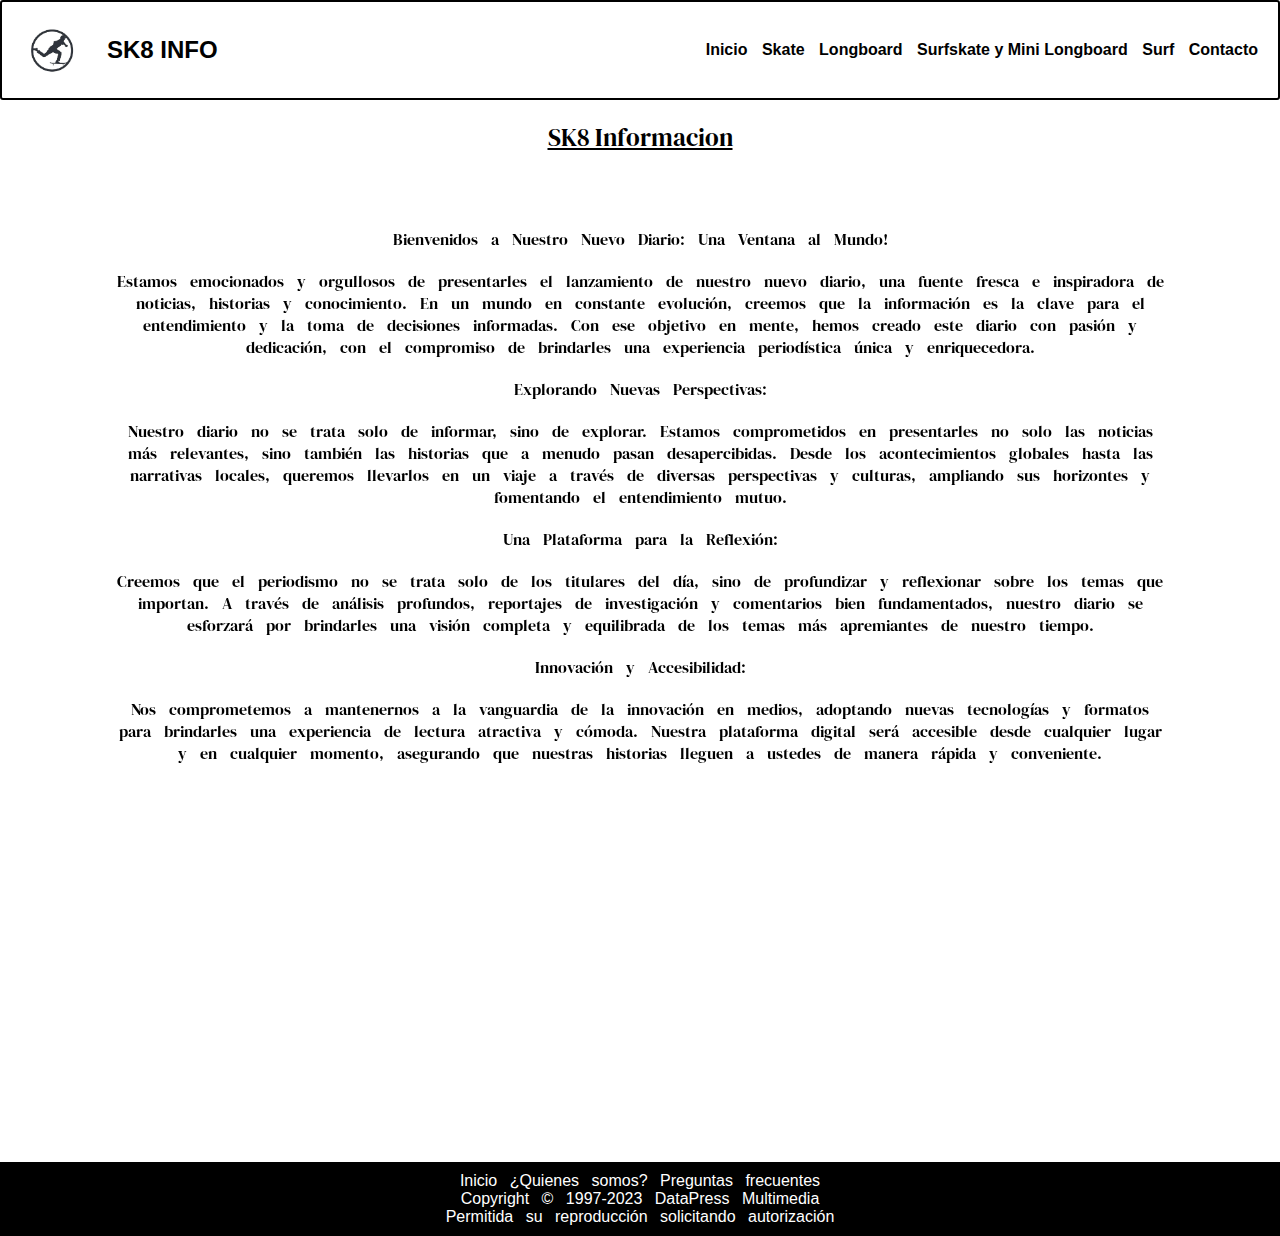
<file: index.html>
<!DOCTYPE html>
<html lang="en">

<head>
    <meta charset="UTF-8">
    <meta name="viewport" content="width=device-width, initial-scale=1.0">
    <link href="https://cdn.jsdelivr.net/npm/bootstrap@5.3.1/dist/css/bootstrap.min.css" rel="stylesheet"
    integrity="sha384-4bw+/aepP/YC94hEpVNVgiZdgIC5+VKNBQNGCHeKRQN+PtmoHDEXuppvnDJzQIu9" crossorigin="anonymous">
    <link rel="stylesheet" href="./css/style.css">
    <title>SK8 INFO</title>
</head>

<body>
    <header>
        <div class="logo">
            <img src="./recursos/logo.jpg" alt="logo" class="logo-img">
            <h2 class="logo-nombre">SK8 INFO</h2>
        </div>
        <nav class="nav">
            <a href="./index.html">Inicio</a>
            <a href="./sections/skate.html">Skate</a>
            <a href="./sections/longboard.html">Longboard</a>
            <a href="./sections/surfskateymini.html">Surfskate y Mini Longboard</a>
            <a href="./sections/surf.html">Surf</a>
            <a href="./sections/contacto.html">Contacto</a>
        </nav>
    </header>

    <main id="main-index">
        <div class="texto-centrado">
            <p>SK8 Informacion</p>
        </div>

        <section class="parrafoskate">
            <p>Bienvenidos a Nuestro Nuevo Diario: Una Ventana al Mundo!</p>



            <p>Estamos emocionados y orgullosos de presentarles el lanzamiento de nuestro nuevo diario, una fuente
                fresca e
                inspiradora de noticias, historias y conocimiento. En un mundo en constante evolución, creemos que la
                información es la clave para el entendimiento y la toma de decisiones informadas. Con ese objetivo en
                mente,
                hemos creado este diario con pasión y dedicación, con el compromiso de brindarles una experiencia
                periodística única y enriquecedora.</p>



            <p>Explorando Nuevas Perspectivas:</p>



            <p>Nuestro diario no se trata solo de informar, sino de explorar. Estamos comprometidos en presentarles no
                solo
                las noticias más relevantes, sino también las historias que a menudo pasan desapercibidas. Desde los
                acontecimientos globales hasta las narrativas locales, queremos llevarlos en un viaje a través de
                diversas
                perspectivas y culturas, ampliando sus horizontes y fomentando el entendimiento mutuo.</p>



            <p>Una Plataforma para la Reflexión:</p>



            <p>Creemos que el periodismo no se trata solo de los titulares del día, sino de profundizar y reflexionar
                sobre
                los temas que importan. A través de análisis profundos, reportajes de investigación y comentarios bien
                fundamentados, nuestro diario se esforzará por brindarles una visión completa y equilibrada de los temas
                más
                apremiantes de nuestro tiempo.</p>



            <p>Innovación y Accesibilidad:</p>



            <p>Nos comprometemos a mantenernos a la vanguardia de la innovación en medios, adoptando nuevas tecnologías
                y
                formatos para brindarles una experiencia de lectura atractiva y cómoda. Nuestra plataforma digital será
                accesible desde cualquier lugar y en cualquier momento, asegurando que nuestras historias lleguen a
                ustedes
                de manera rápida y conveniente.</p>
        </section>

        <div class="videodeskate">
            <div ratio ratio-16x9 >
            <iframe  height="315" src="https://www.youtube.com/embed/17_VEYBtQ3g?si=9pwUexwFXvyPp0RC"
                title="YouTube video player" frameborder="0"
                allow="accelerometer; autoplay; clipboard-write; encrypted-media; gyroscope; picture-in-picture; web-share"
                allowfullscreen></iframe>
            </div>    
        </div>
    </main>



    <footer class="footer">
        <div class="grupo1">
            <a href="./index.html">Inicio</a>
            <a href="./sections/quienessomos.html">¿Quienes somos?</a>
            <a href="./sections/preguntasfrecuentes.html">Preguntas frecuentes</a>
            <p>Copyright © 1997-2023 DataPress Multimedia </p>
            <p>Permitida su reproducción solicitando autorización</p>
        </div>
    </footer>
    <script src="https://cdn.jsdelivr.net/npm/bootstrap@5.3.1/dist/js/bootstrap.bundle.min.js"
    integrity="sha384-HwwvtgBNo3bZJJLYd8oVXjrBZt8cqVSpeBNS5n7C8IVInixGAoxmnlMuBnhbgrkm"
    crossorigin="anonymous"></script>

</body>

</html>
</file>
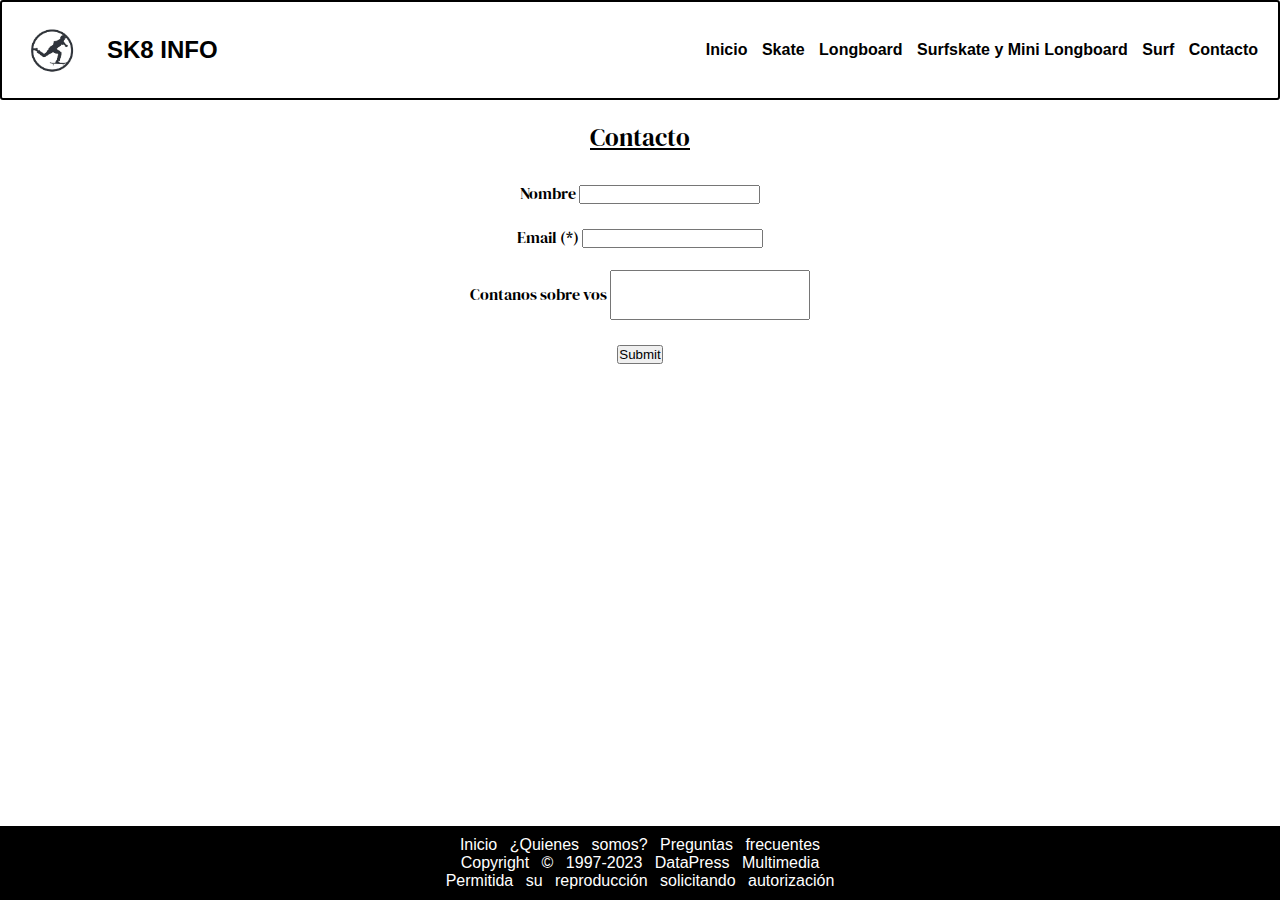
<file: sections/contacto.html>
<!DOCTYPE html>
<html lang="en">

<head>
    <meta charset="UTF-8">
    <meta name="viewport" content="width=device-width, initial-scale=1.0">
    <link rel="stylesheet" href="../css/style.css">
    <title>CONTACTO | SK8 INFO</title>
</head>

<body>
    <header>
        <div class="logo">
            <img src="../recursos/logo.jpg" alt="logo" class="logo-img">
            <h2 class="logo-nombre">SK8 INFO</h2>
        </div>
        <nav class="nav">
            <a href="../index.html">Inicio</a>
            <a href="./skate.html">Skate</a>
            <a href="./longboard.html">Longboard</a>
            <a href="./surfskateymini.html">Surfskate y Mini Longboard</a>
            <a href="./surf.html">Surf</a>
            <a href="./contacto.html">Contacto</a>
        </nav>
    </header>
    <main>
        <div class="texto-centrado">
            <p>Contacto</p>
        </div>
        <br>
        <div class="contacto">
            <form action="#" method="get">
                <label>Nombre</label>
                <input type="text" name="identidad">
                <br><br>
                <label>Email (*)</label>
                <input type="email" required name="email">
                <br><br>
                <label>Contanos sobre vos</label>
                <input class="campo" type="text" name="texto">
                <br><br>
                <input type="submit">

            </form>
        </div>
    </main>



    <footer class="footer">
        <div class="grupo1">
            <a href="../index.html">Inicio</a>
            <a href="./quienessomos.html">¿Quienes somos?</a>
            <a href="./preguntasfrecuentes.html">Preguntas frecuentes</a>
            <p>Copyright © 1997-2023 DataPress Multimedia </p>
            <p>Permitida su reproducción solicitando autorización</p>
        </div>
    </footer>
</body>

</html>
</file>
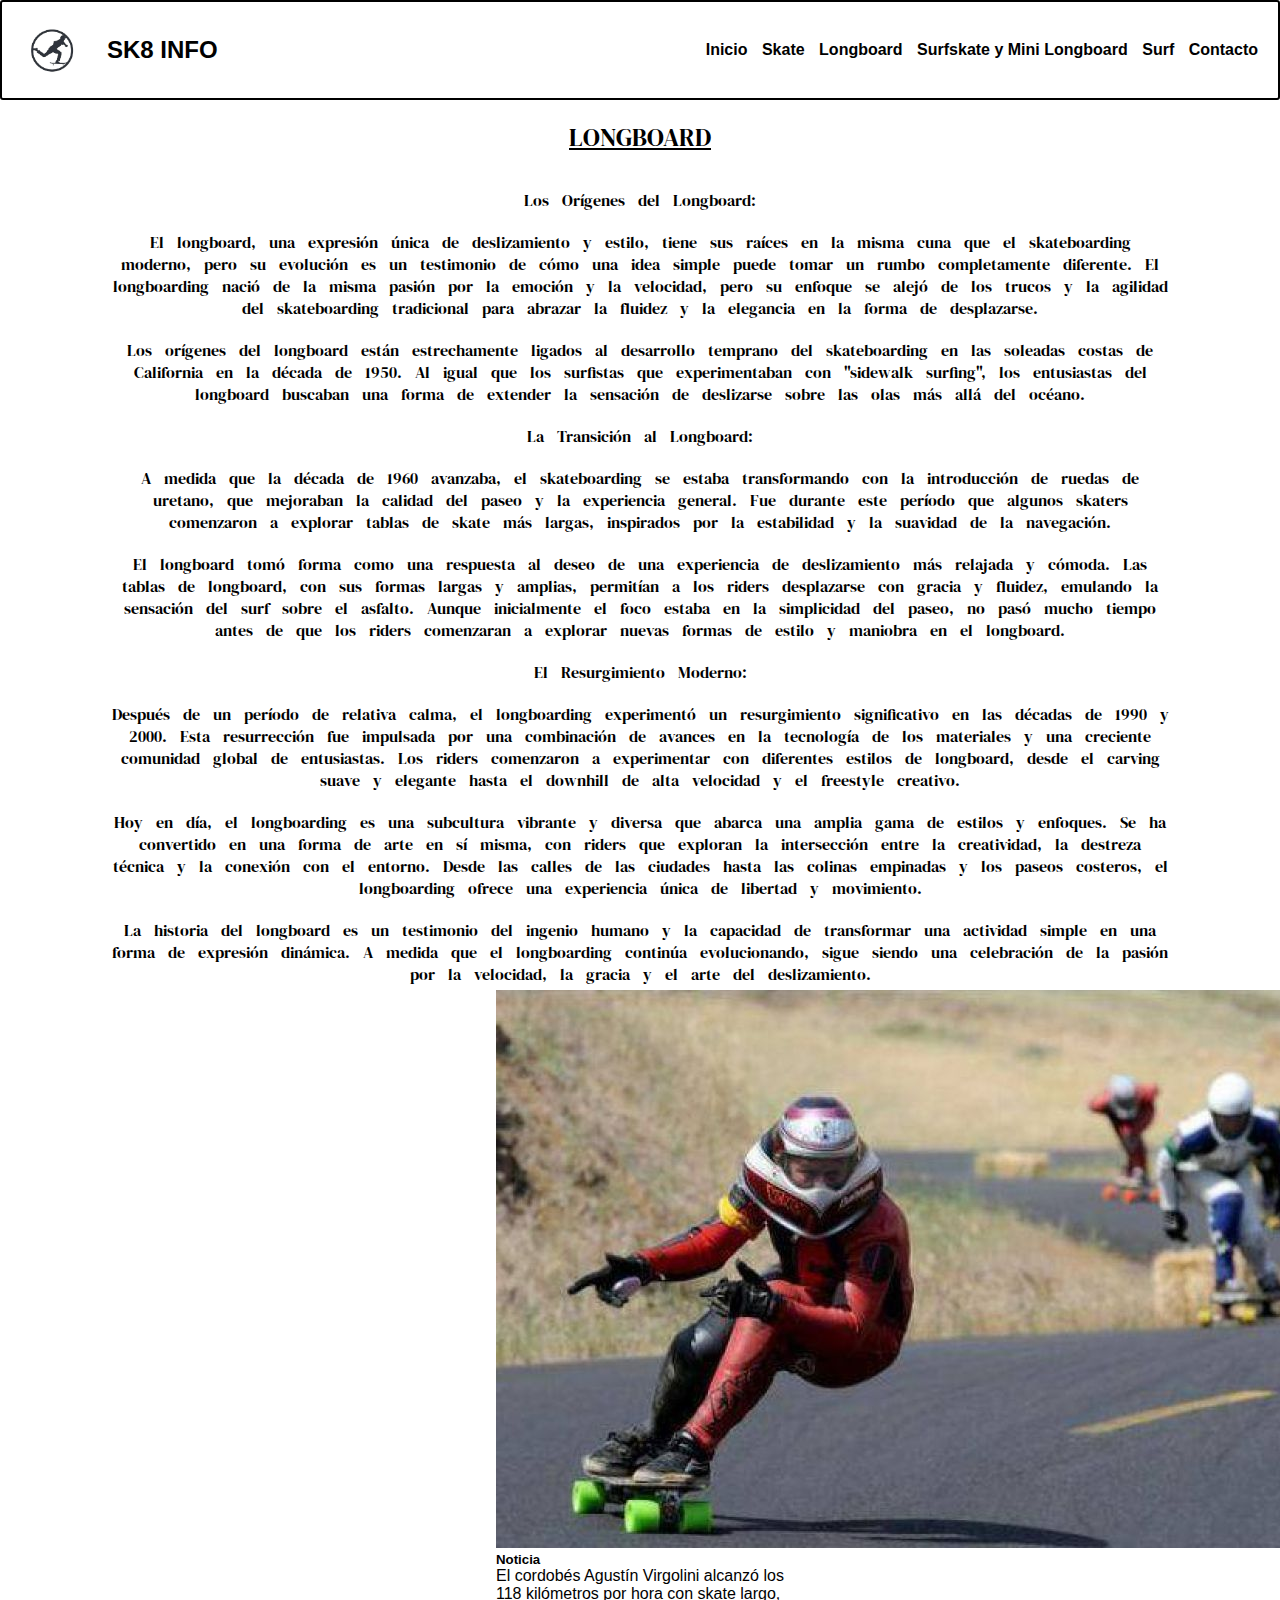
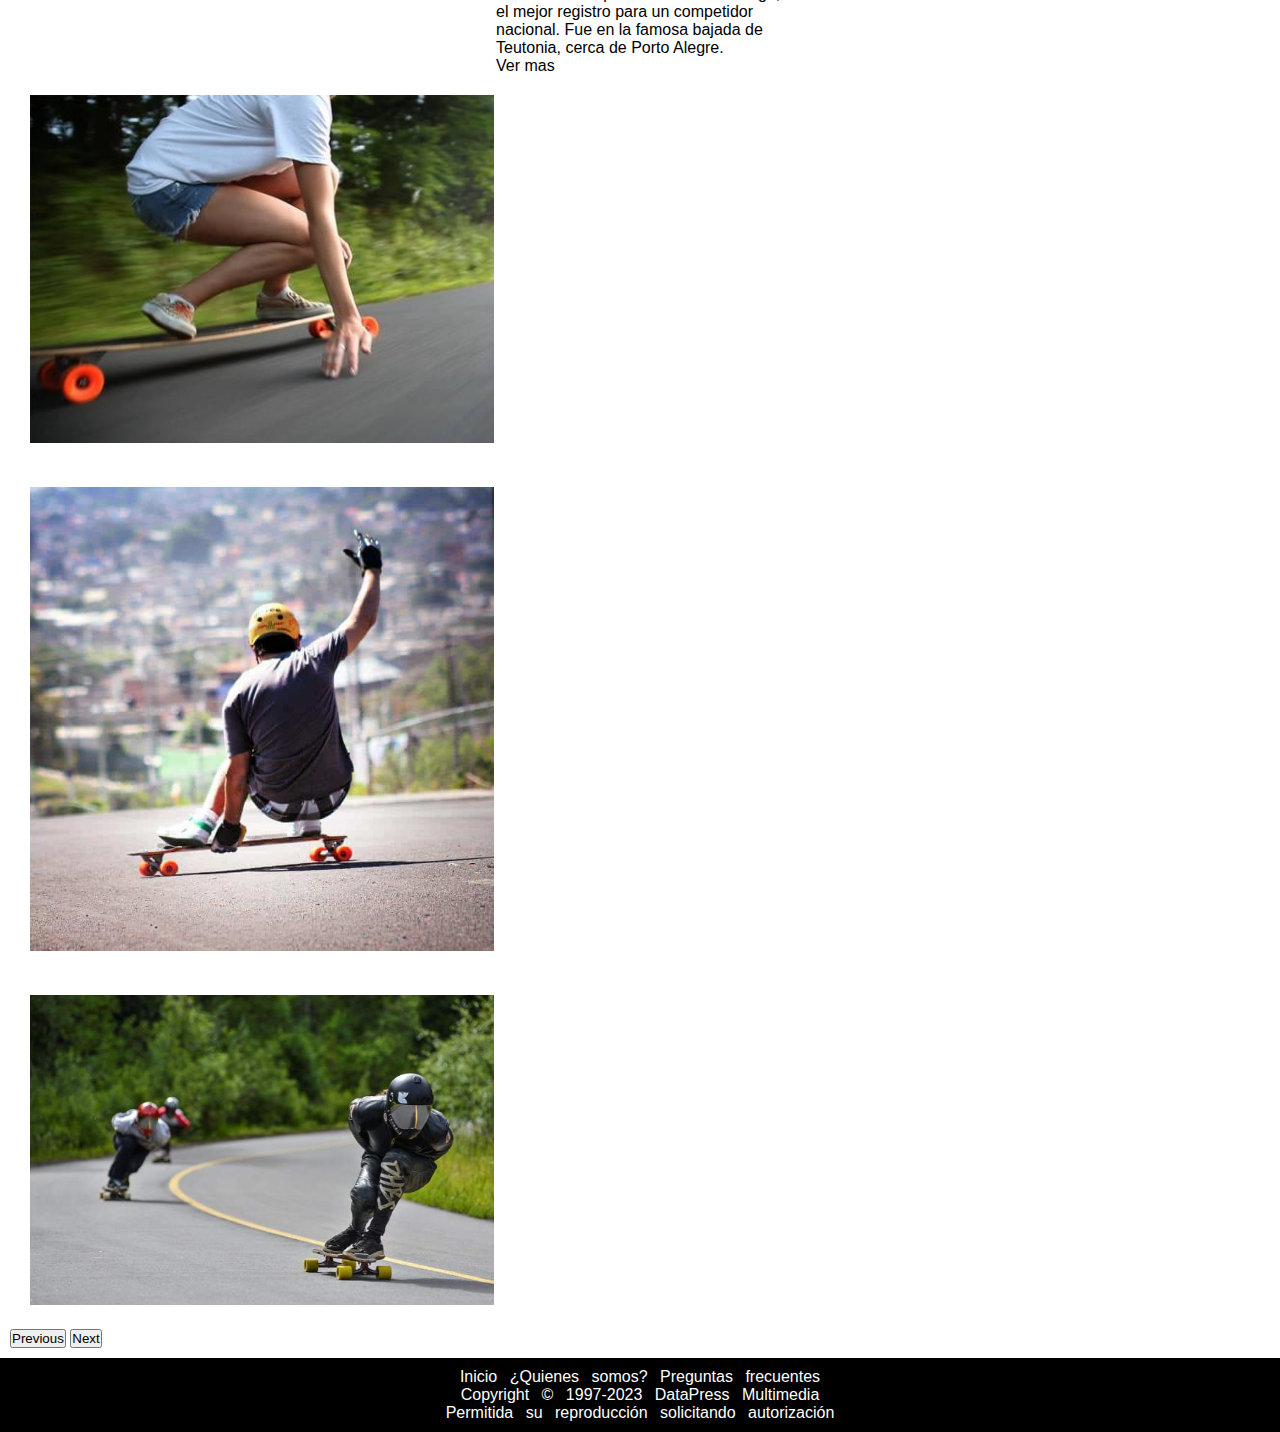
<file: sections/longboard.html>
<!DOCTYPE html>
<html lang="en">

<head>
    <meta charset="UTF-8">
    <meta name="viewport" content="width=device-width, initial-scale=1.0">
    <link href="https://cdn.jsdelivr.net/npm/bootstrap@5.3.1/dist/css/bootstrap.min.css" rel="stylesheet"
        integrity="sha384-4bw+/aepP/YC94hEpVNVgiZdgIC5+VKNBQNGCHeKRQN+PtmoHDEXuppvnDJzQIu9" crossorigin="anonymous">
    <link rel="stylesheet" href="../css/style.css">
    <title>Longboard</title>
</head>

<body>
    <header>
        <div class="logo">
            <img src="../recursos/logo.jpg" alt="logo" class="logo-img">
            <h2 class="logo-nombre">SK8 INFO</h2>
        </div>
        <nav class="nav">
            <a href="../index.html">Inicio</a>
            <a href="./skate.html">Skate</a>
            <a href="./longboard.html">Longboard</a>
            <a href="./surfskateymini.html">Surfskate y Mini Longboard</a>
            <a href="./surf.html">Surf</a>
            <a href="./contacto.html">Contacto</a>
        </nav>
    </header>
    <main>
        <div class="texto-centrado">
            <p>LONGBOARD</p>
        </div>

        <section class="parrafoskate">
            <p>Los Orígenes del Longboard:

            <p>El longboard, una expresión única de deslizamiento y estilo, tiene sus raíces en la misma cuna que el
                skateboarding moderno, pero su evolución es un testimonio de cómo una idea simple puede tomar un rumbo
                completamente diferente. El longboarding nació de la misma pasión por la emoción y la velocidad, pero su
                enfoque se alejó de los trucos y la agilidad del skateboarding tradicional para abrazar la fluidez y la
                elegancia en la forma de desplazarse.</p>

            <p>Los orígenes del longboard están estrechamente ligados al desarrollo temprano del skateboarding en las
                soleadas costas de California en la década de 1950. Al igual que los surfistas que experimentaban con
                "sidewalk surfing", los entusiastas del longboard buscaban una forma de extender la sensación de
                deslizarse sobre las olas más allá del océano.</p>

            <p>La Transición al Longboard:</p>

            <p>A medida que la década de 1960 avanzaba, el skateboarding se estaba transformando con la introducción de
                ruedas de uretano, que mejoraban la calidad del paseo y la experiencia general. Fue durante este período
                que algunos skaters comenzaron a explorar tablas de skate más largas, inspirados por la estabilidad y la
                suavidad de la navegación.</p>

            <p>El longboard tomó forma como una respuesta al deseo de una experiencia de deslizamiento más relajada y
                cómoda. Las tablas de longboard, con sus formas largas y amplias, permitían a los riders desplazarse con
                gracia y fluidez, emulando la sensación del surf sobre el asfalto. Aunque inicialmente el foco estaba en
                la simplicidad del paseo, no pasó mucho tiempo antes de que los riders comenzaran a explorar nuevas
                formas de estilo y maniobra en el longboard.</p>

            <p>El Resurgimiento Moderno:</p>

            <p>Después de un período de relativa calma, el longboarding experimentó un resurgimiento significativo en
                las décadas de 1990 y 2000. Esta resurrección fue impulsada por una combinación de avances en la
                tecnología de los materiales y una creciente comunidad global de entusiastas. Los riders comenzaron a
                experimentar con diferentes estilos de longboard, desde el carving suave y elegante hasta el downhill de
                alta velocidad y el freestyle creativo.</p>

            <p>Hoy en día, el longboarding es una subcultura vibrante y diversa que abarca una amplia gama de estilos y
                enfoques. Se ha convertido en una forma de arte en sí misma, con riders que exploran la intersección
                entre la creatividad, la destreza técnica y la conexión con el entorno. Desde las calles de las ciudades
                hasta las colinas empinadas y los paseos costeros, el longboarding ofrece una experiencia única de
                libertad y movimiento.</p>

            <p>La historia del longboard es un testimonio del ingenio humano y la capacidad de transformar una
                actividad simple en una forma de expresión dinámica. A medida que el longboarding continúa
                evolucionando, sigue siendo una celebración de la pasión por la velocidad, la gracia y el arte del
                deslizamiento.</p>

        </section>
        
        <div id="carrusel-card">
        <div id="carouselExample" class="carousel slide">
            <div class="carousel-inner">
              <div class="carousel-item active">
                <img src="../recursos/longboardprincipal.jpg" class="d-block  " alt="imagen andando en longboard">
              </div>
              <div class="carousel-item">
                <img src="../recursos/longboardsecundaria.jpg" class="d-block " alt="imagen andando en longboard con la ciudad de fondo">
              </div>
              <div class="carousel-item">
                <img src="../recursos/longboardtercera.jpg" class="d-block " alt="imagen de personas andando en longboard profesional">
              </div>
            </div>
            <button class="carousel-control-prev" type="button" data-bs-target="#carouselExample" data-bs-slide="prev">
              <span class="carousel-control-prev-icon" aria-hidden="true"></span>
              <span class="visually-hidden">Previous</span>
            </button>
            <button class="carousel-control-next" type="button" data-bs-target="#carouselExample" data-bs-slide="next">
              <span class="carousel-control-next-icon" aria-hidden="true"></span>
              <span class="visually-hidden">Next</span>
            </button>
          </div>
          <div class="card" style="width: 18rem;">
            <img src="../recursos/longboardfotoparacard.jpg" class="card-img-top" alt="Foto de carrera de longboard">
            <div class="card-body">
              <h5 class="card-title">Noticia</h5>
              <p class="card-text">El cordobés Agustín Virgolini alcanzó los 118 kilómetros por hora con skate largo, el mejor registro para un competidor nacional. Fue en la famosa bajada de Teutonia, cerca de Porto Alegre.</p>
              <a href="#" class="btn btn-primary">Ver mas</a>
            </div>
          </div>
        </div>
    </main>

    <footer class="footer">
        <div class="grupo1">
            <a href="../index.html">Inicio</a>
            <a href="./quienessomos.html">¿Quienes somos?</a>
            <a href="./preguntasfrecuentes.html">Preguntas frecuentes</a>
            <p>Copyright © 1997-2023 DataPress Multimedia </p>
            <p>Permitida su reproducción solicitando autorización</p>
        </div>
    </footer>
    <script src="https://cdn.jsdelivr.net/npm/bootstrap@5.3.1/dist/js/bootstrap.bundle.min.js"
    integrity="sha384-HwwvtgBNo3bZJJLYd8oVXjrBZt8cqVSpeBNS5n7C8IVInixGAoxmnlMuBnhbgrkm"
    crossorigin="anonymous"></script>
</body>

</html>
</file>
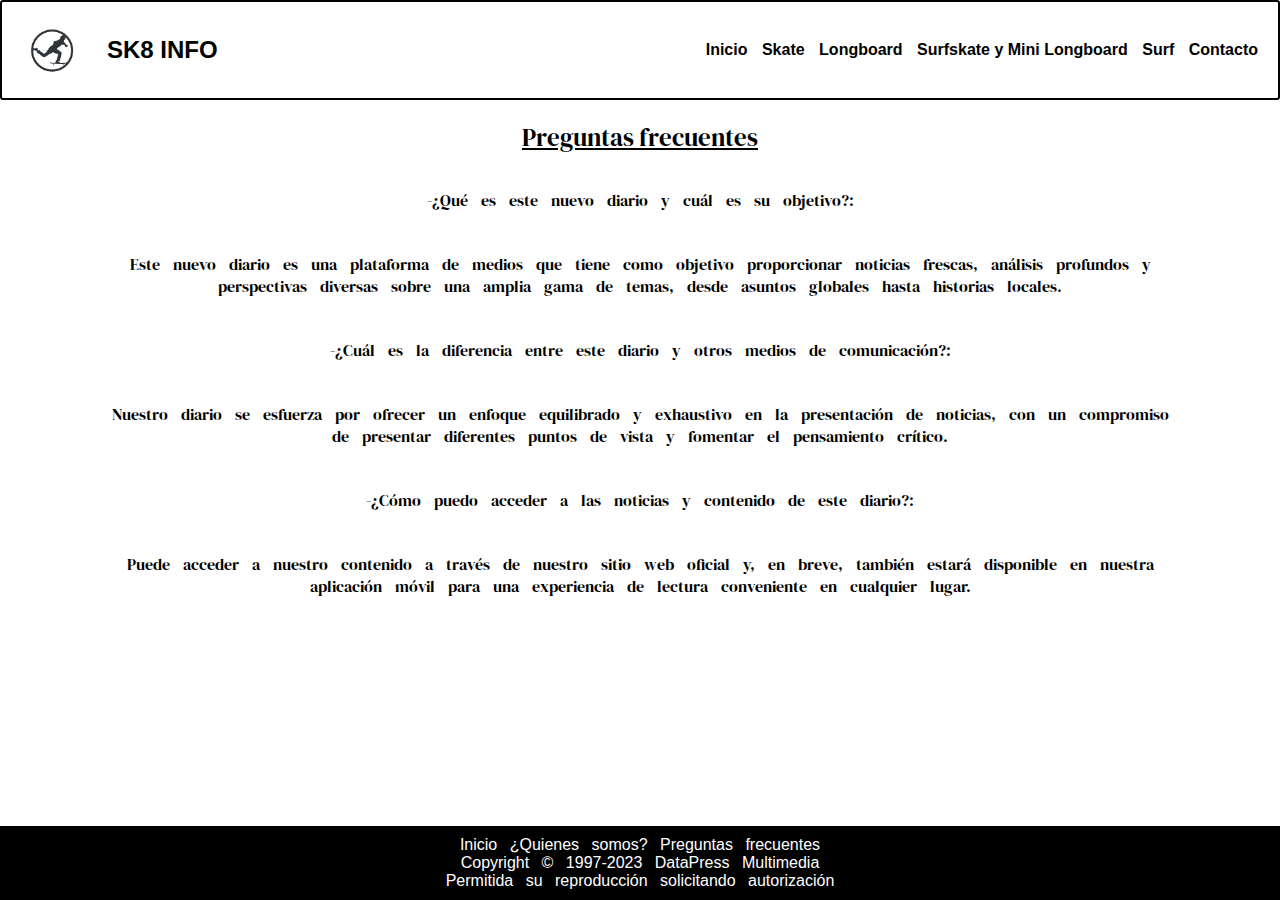
<file: sections/preguntasfrecuentes.html>
<!DOCTYPE html>
<html lang="en">

<head>
    <meta charset="UTF-8">
    <meta name="viewport" content="width=device-width, initial-scale=1.0">
    <link rel="stylesheet" href="../css/style.css">
    <title>PREGUNTAS FRECUENTES | SK8 INFO </title>
</head>

<body>
    <header>
        <div class="logo">
            <img src="../recursos/logo.jpg" alt="logo" class="logo-img">
            <h2 class="logo-nombre">SK8 INFO</h2>
        </div>
        <nav class="nav">
            <a href="../index.html">Inicio</a>
            <a href="./skate.html">Skate</a>
            <a href="./longboard.html">Longboard</a>
            <a href="./surfskateymini.html">Surfskate y Mini Longboard</a>
            <a href="./surf.html">Surf</a>
            <a href="./contacto.html">Contacto</a>
        </nav>
    </header>

    <main>
        <div class="texto-centrado">
            <p>Preguntas frecuentes</p>
        </div>
        <section class="parrafoskate">
        <p>-¿Qué es este nuevo diario y cuál es su objetivo?:</p>
        <br>
        <p>Este nuevo diario es una plataforma de medios que tiene como objetivo proporcionar noticias frescas, análisis profundos y perspectivas diversas sobre una amplia gama de temas, desde asuntos globales hasta historias locales.</p>
        <br>
        <p>-¿Cuál es la diferencia entre este diario y otros medios de comunicación?:</p>
        <br>
        <p>Nuestro diario se esfuerza por ofrecer un enfoque equilibrado y exhaustivo en la presentación de noticias, con un compromiso de presentar diferentes puntos de vista y fomentar el pensamiento crítico.</p>
        <br>
        <p>-¿Cómo puedo acceder a las noticias y contenido de este diario?:</p>
        <br>
        <p>Puede acceder a nuestro contenido a través de nuestro sitio web oficial y, en breve, también estará disponible en nuestra aplicación móvil para una experiencia de lectura conveniente en cualquier lugar.</p>
     </section>
    </main>

    <footer class="footer">
        <div class="grupo1">
            <a href="../index.html">Inicio</a>
            <a href="./quienessomos.html">¿Quienes somos?</a>
            <a href="./preguntasfrecuentes.html">Preguntas frecuentes</a>
            <p>Copyright © 1997-2023 DataPress Multimedia </p>
            <p>Permitida su reproducción solicitando autorización</p>
        </div>
    </footer>

</body>

</html>
</file>
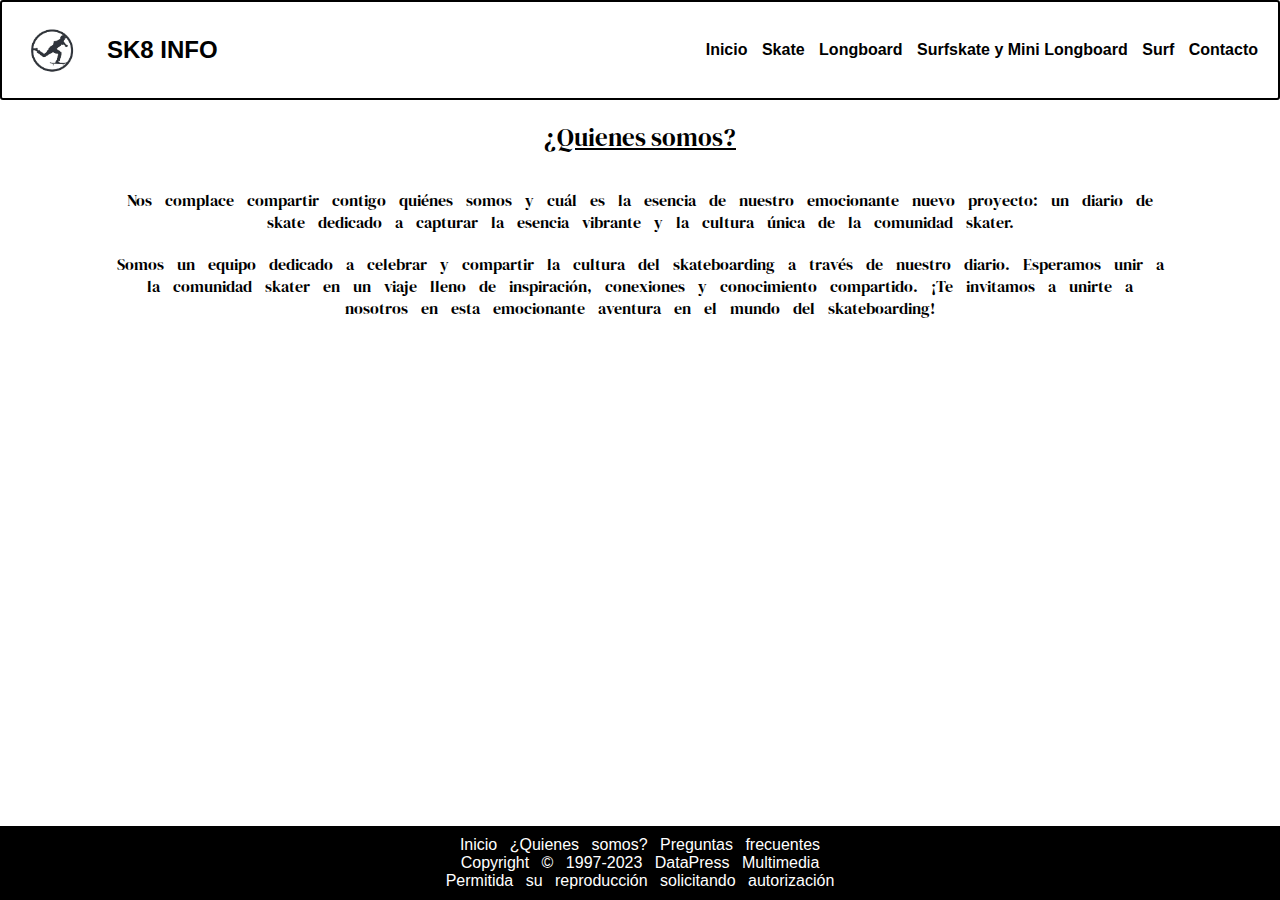
<file: sections/quienessomos.html>
<!DOCTYPE html>
<html lang="en">

<head>
    <meta charset="UTF-8">
    <meta name="viewport" content="width=device-width, initial-scale=1.0">
    <link rel="stylesheet" href="../css/style.css">
    <title>¿QUIENES SOMOS? | SK8 INFO</title>
</head>

<body>
    <header>
        <div class="logo">
            <img src="../recursos/logo.jpg" alt="logo" class="logo-img">
            <h2 class="logo-nombre">SK8 INFO</h2>
        </div>
        <nav class="nav">
            <a href="../index.html">Inicio</a>
            <a href="./skate.html">Skate</a>
            <a href="./longboard.html">Longboard</a>
            <a href="./surfskateymini.html">Surfskate y Mini Longboard</a>
            <a href="./surf.html">Surf</a>
            <a href="./contacto.html">Contacto</a>
        </nav>
    </header>

    <main>
        <div class="texto-centrado">
            <p>¿Quienes somos?</p>
        </div>

        <section class="parrafoskate">
            <p>Nos complace compartir contigo quiénes somos y cuál es la esencia de nuestro emocionante nuevo proyecto:
                un diario de skate dedicado a capturar la esencia vibrante y la cultura única de la comunidad skater.
            </p>
            <p> Somos un equipo dedicado a celebrar y compartir la cultura del skateboarding a través de nuestro diario.
                Esperamos unir a la comunidad skater en un viaje lleno de inspiración, conexiones y conocimiento
                compartido. ¡Te invitamos a unirte a nosotros en esta emocionante aventura en el mundo del
                skateboarding!</p>
        </section>


    </main>

    <footer class="footer">
        <div class="grupo1">
            <a href="../index.html">Inicio</a>
            <a href="./quienessomos.html">¿Quienes somos?</a>
            <a href="./preguntasfrecuentes.html">Preguntas frecuentes</a>
            <p>Copyright © 1997-2023 DataPress Multimedia </p>
            <p>Permitida su reproducción solicitando autorización</p>
        </div>
    </footer>

</body>

</html>
</file>
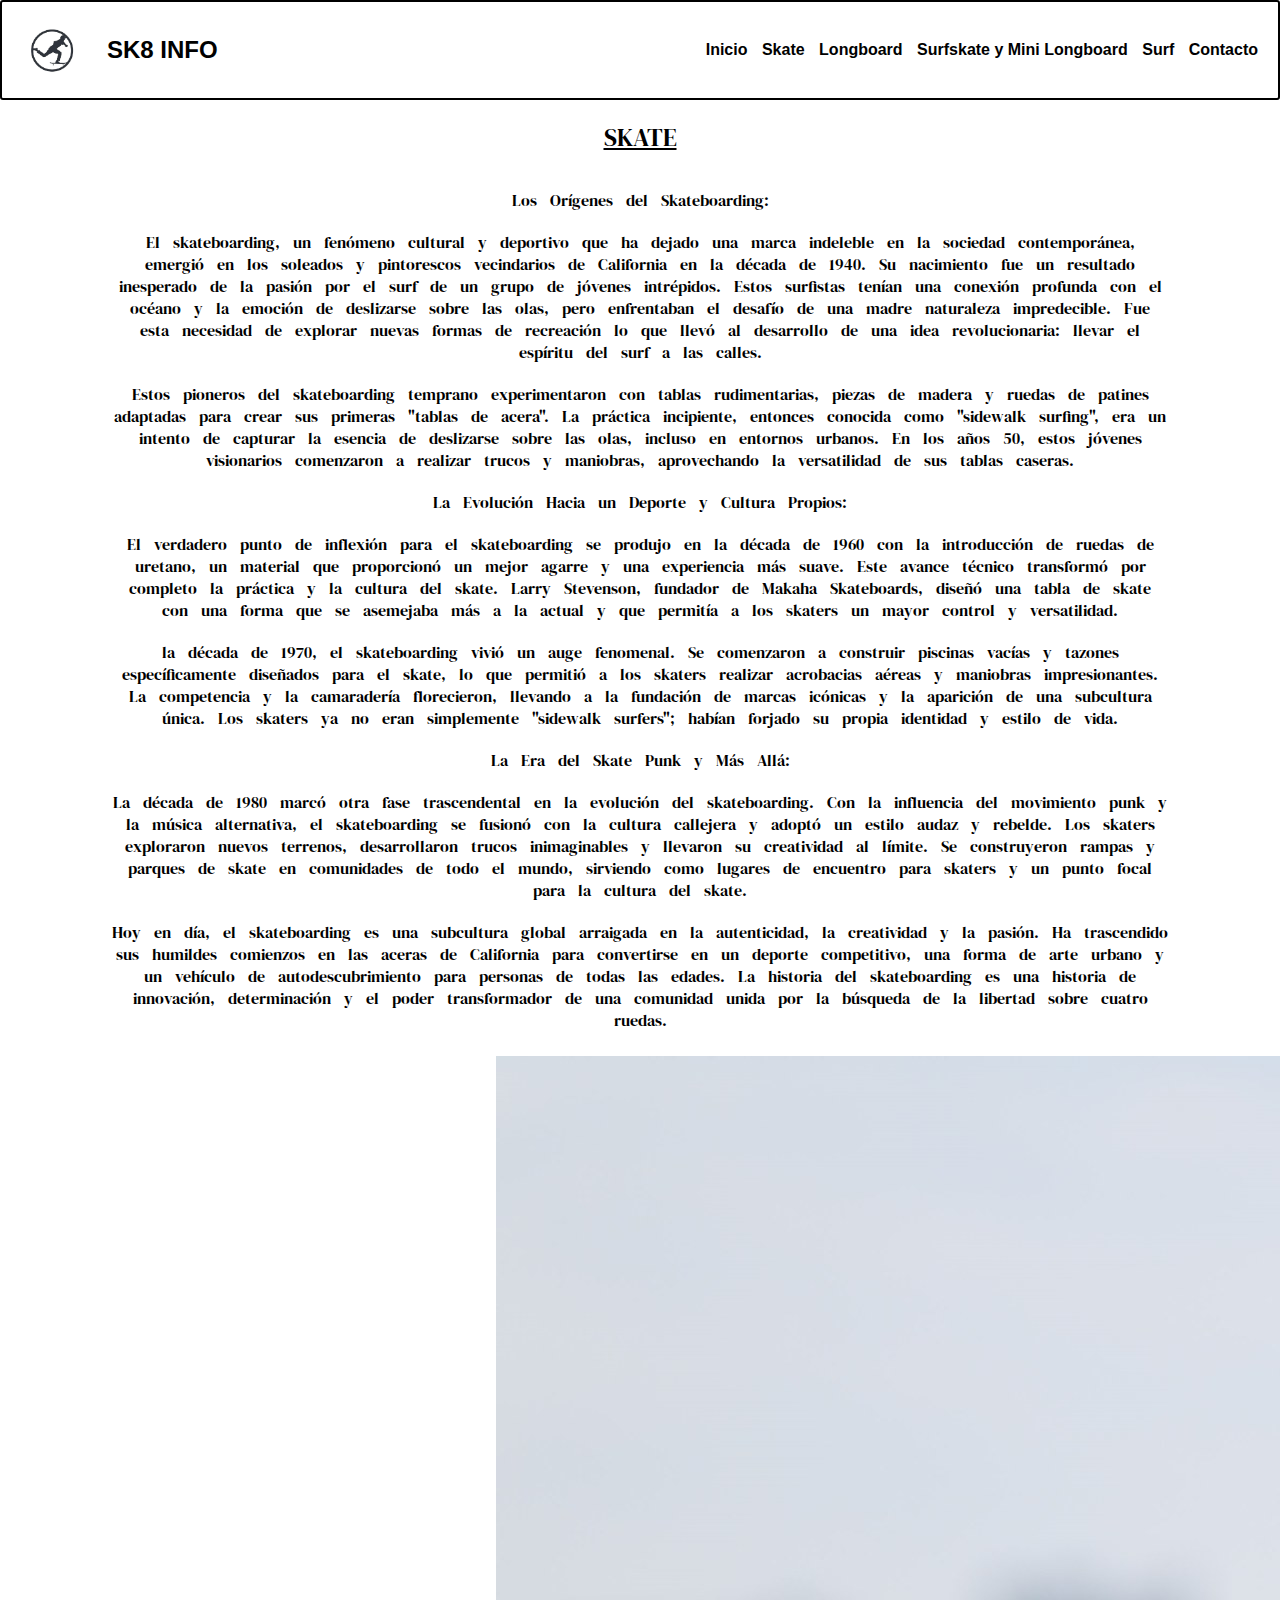
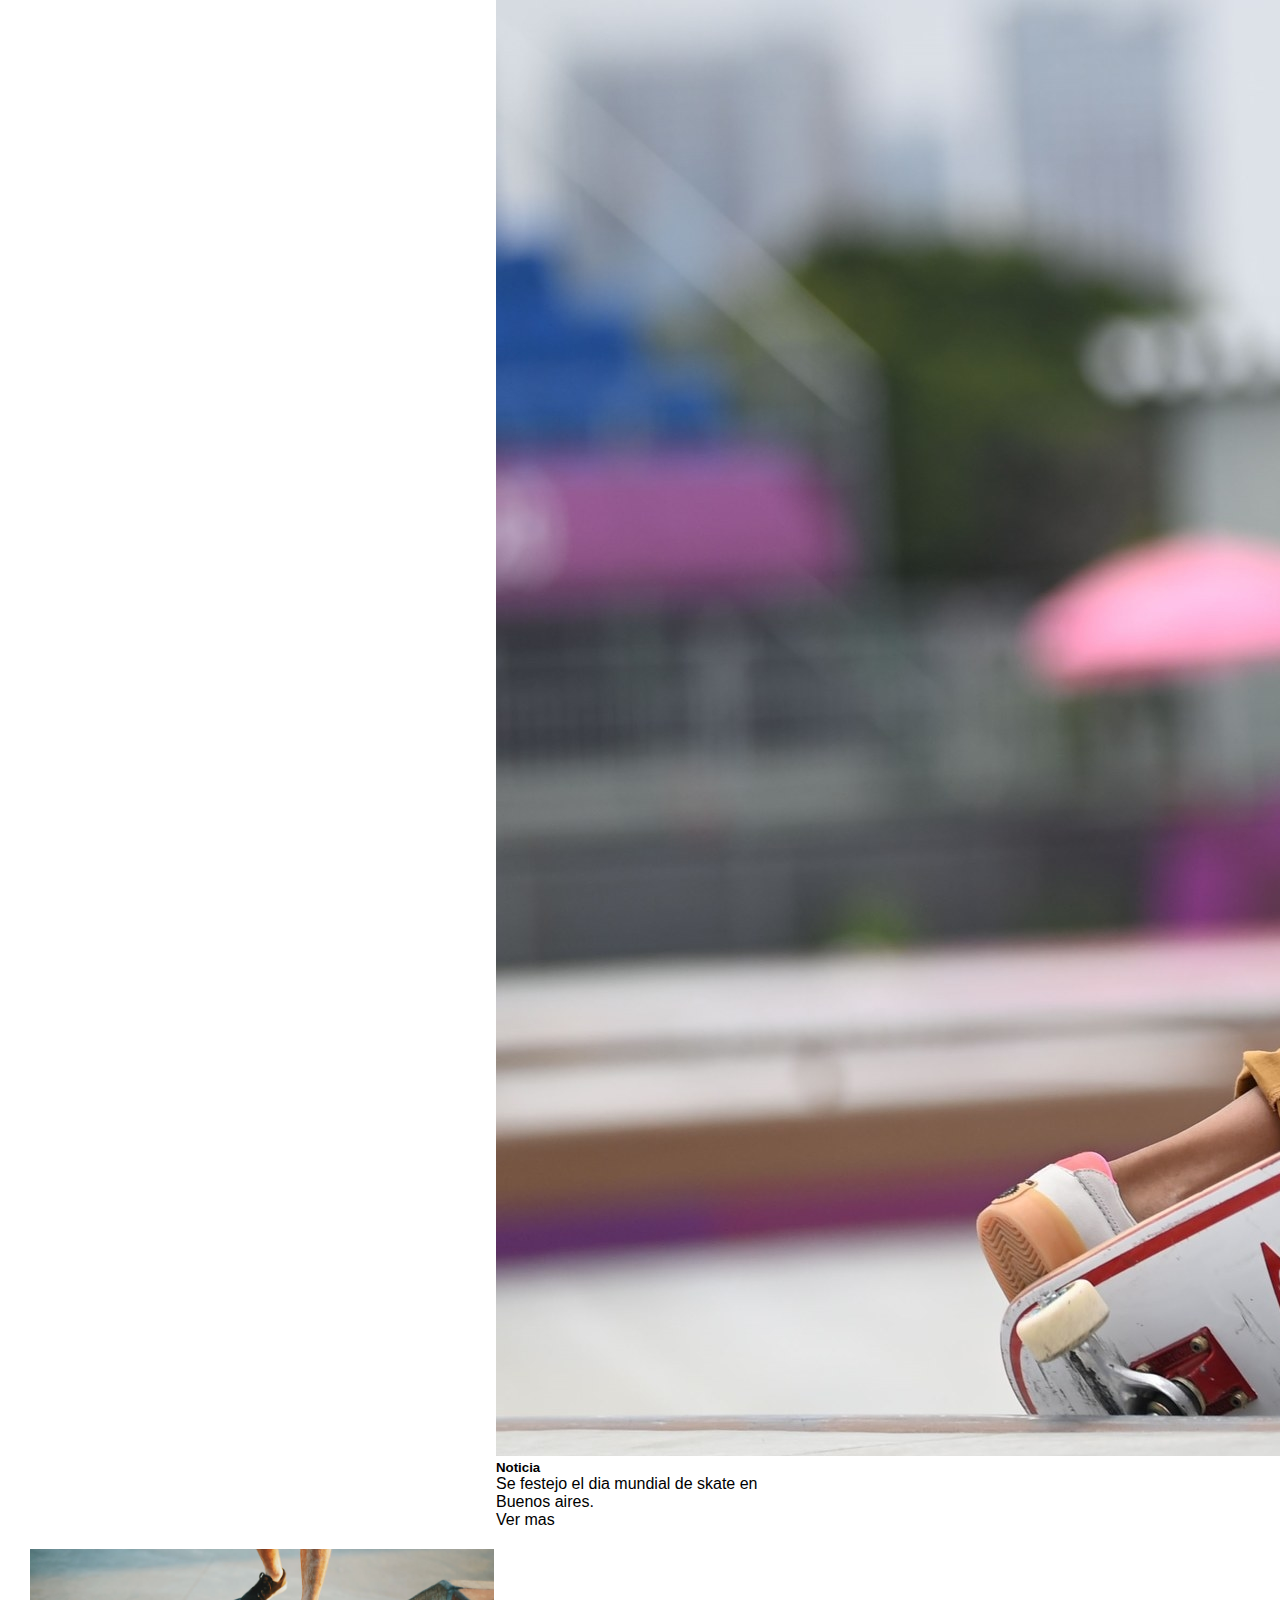
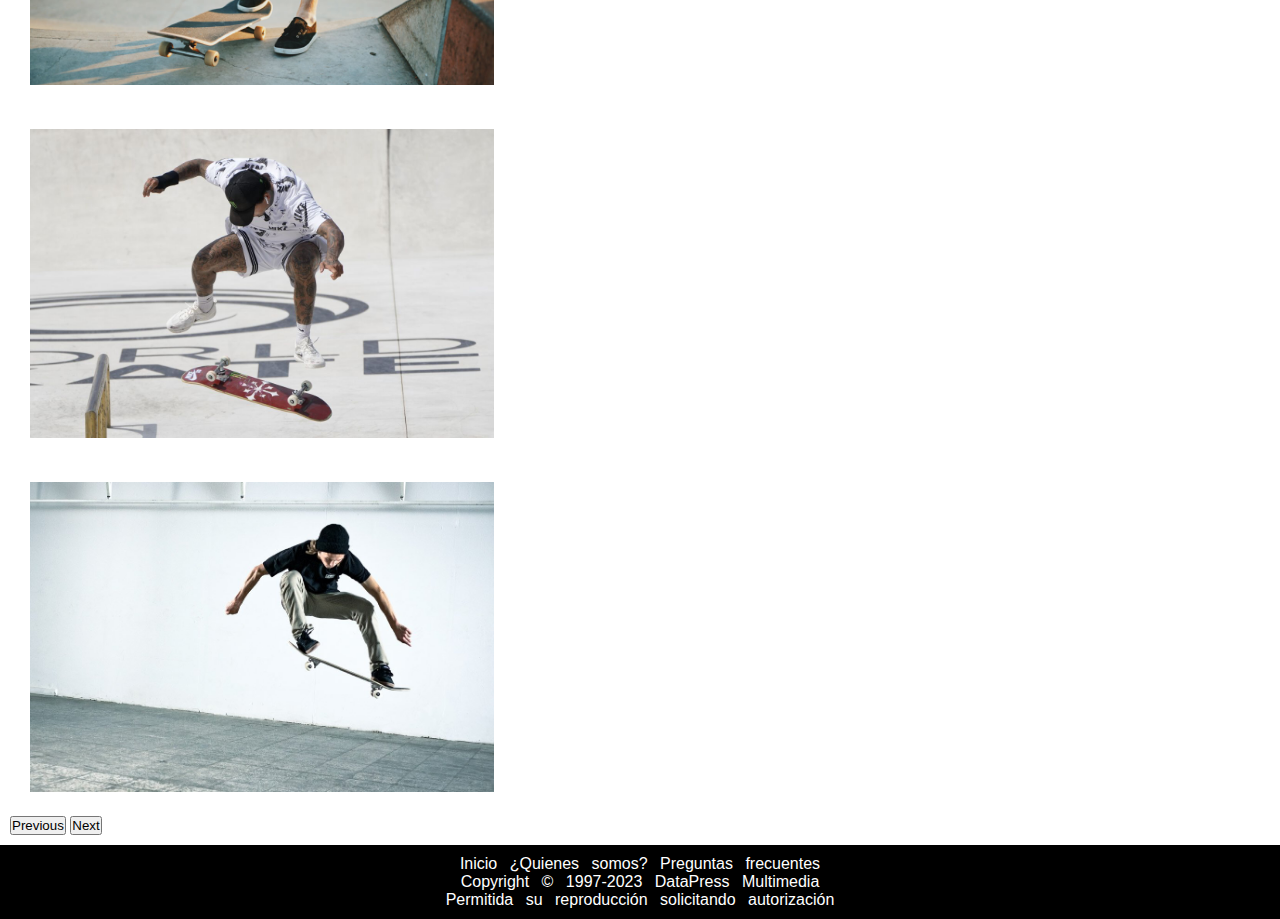
<file: sections/skate.html>
<!DOCTYPE html>
<html lang="en">

<head>
    <meta charset="UTF-8">
    <meta name="viewport" content="width=device-width, initial-scale=1.0">
    <link href="https://cdn.jsdelivr.net/npm/bootstrap@5.3.1/dist/css/bootstrap.min.css" rel="stylesheet"
    integrity="sha384-4bw+/aepP/YC94hEpVNVgiZdgIC5+VKNBQNGCHeKRQN+PtmoHDEXuppvnDJzQIu9" crossorigin="anonymous">
    <link rel="stylesheet" href="../css/style.css">
    <title>SKATE | SK8 INFO</title>
</head>

<body>
    <header>
        <div class="logo">
            <img src="../recursos/logo.jpg" alt="logo" class="logo-img">
            <h2 class="logo-nombre">SK8 INFO</h2>
        </div>
        <nav class="nav">
            <a href="../index.html">Inicio</a>
            <a href="./skate.html">Skate</a>
            <a href="./longboard.html">Longboard</a>
            <a href="./surfskateymini.html">Surfskate y Mini Longboard</a>
            <a href="./surf.html">Surf</a>
            <a href="./contacto.html">Contacto</a>
        </nav>
    </header>
    <main>
        <div class="texto-centrado">
            <p>SKATE</p>
        </div>

        <section class="parrafoskate">

            <p> Los Orígenes del Skateboarding:</p>

            <p>El skateboarding, un fenómeno cultural y deportivo que ha dejado una marca indeleble en la sociedad
                contemporánea, emergió en los soleados y pintorescos vecindarios de California en la década de 1940. Su
                nacimiento fue un resultado inesperado de la pasión por el surf de un grupo de jóvenes intrépidos. Estos
                surfistas tenían una conexión profunda con el océano y la emoción de deslizarse sobre las olas, pero
                enfrentaban el desafío de una madre naturaleza impredecible. Fue esta necesidad de explorar nuevas
                formas de recreación lo que llevó al desarrollo de una idea revolucionaria: llevar el espíritu del surf
                a las calles.</p>

            <p>Estos pioneros del skateboarding temprano experimentaron con tablas rudimentarias, piezas de madera y
                ruedas de patines adaptadas para crear sus primeras "tablas de acera". La práctica incipiente, entonces
                conocida como "sidewalk surfing", era un intento de capturar la esencia de deslizarse sobre las olas,
                incluso en entornos urbanos. En los años 50, estos jóvenes visionarios comenzaron a realizar trucos y
                maniobras, aprovechando la versatilidad de sus tablas caseras.</p>

            <p>La Evolución Hacia un Deporte y Cultura Propios:</p>

            <p> El verdadero punto de inflexión para el skateboarding se produjo en la década de 1960 con la
                introducción de ruedas de uretano, un material que proporcionó un mejor agarre y una experiencia más
                suave. Este avance técnico transformó por completo la práctica y la cultura del skate. Larry Stevenson,
                fundador de Makaha Skateboards, diseñó una tabla de skate con una forma que se asemejaba más a la actual
                y que permitía a los skaters un mayor control y versatilidad.</p>

            <p> la década de 1970, el skateboarding vivió un auge fenomenal. Se comenzaron a construir piscinas
                vacías y tazones específicamente diseñados para el skate, lo que permitió a los skaters realizar
                acrobacias aéreas y maniobras impresionantes. La competencia y la camaradería florecieron, llevando a la
                fundación de marcas icónicas y la aparición de una subcultura única. Los skaters ya no eran simplemente
                "sidewalk surfers"; habían forjado su propia identidad y estilo de vida.</p>

            <p>La Era del Skate Punk y Más Allá:</p>

            <p>La década de 1980 marcó otra fase trascendental en la evolución del skateboarding. Con la influencia del
                movimiento punk y la música alternativa, el skateboarding se fusionó con la cultura callejera y adoptó
                un estilo audaz y rebelde. Los skaters exploraron nuevos terrenos, desarrollaron trucos inimaginables y
                llevaron su creatividad al límite. Se construyeron rampas y parques de skate en comunidades de todo el
                mundo, sirviendo como lugares de encuentro para skaters y un punto focal para la cultura del skate.</p>

            <p>Hoy en día, el skateboarding es una subcultura global arraigada en la autenticidad, la creatividad y la
                pasión. Ha trascendido sus humildes comienzos en las aceras de California para convertirse en un deporte
                competitivo, una forma de arte urbano y un vehículo de autodescubrimiento para personas de todas las
                edades. La historia del skateboarding es una historia de innovación, determinación y el poder
                transformador de una comunidad unida por la búsqueda de la libertad sobre cuatro ruedas.</p>
            </p>
        </section>
        
        <div id="carrusel-card">
        <div id="carouselExample" class="carousel slide">
            <div class="carousel-inner">
              <div class="carousel-item active">
                <img src="../recursos/skatefotoprincipal.jpg" class="d-block  " alt="foto de una persona con skate">
              </div>
              <div class="carousel-item">
                <img src="../recursos/skatefotosecundaria.jpg" class="d-block " alt="skater pro haciendo un truco en skate">
              </div>
              <div class="carousel-item">
                <img src="../recursos/skatetercera.jpg" class="d-block " alt="persona haciendo un salto con el skate">
              </div>
            </div>
            <button class="carousel-control-prev" type="button" data-bs-target="#carouselExample" data-bs-slide="prev">
              <span class="carousel-control-prev-icon" aria-hidden="true"></span>
              <span class="visually-hidden">Previous</span>
            </button>
            <button class="carousel-control-next" type="button" data-bs-target="#carouselExample" data-bs-slide="next">
              <span class="carousel-control-next-icon" aria-hidden="true"></span>
              <span class="visually-hidden">Next</span>
            </button>
          </div>
          <div class="tamaño-de-card">
          <div class="card" >
            <img src="../recursos/fotoparacarddeskate.jpg" class="card-img-top" alt="Chica haciendo truco de skate">
            <div class="card-body">
              <h5 class="card-title">Noticia</h5>
              <p class="card-text">Se festejo el dia mundial de skate en Buenos aires.</p>
              <a href="#" class="btn btn-primary">Ver mas</a>
            </div>
          </div>
        </div>
    </div>
    </main>

    <footer class="footer">
        <div class="grupo1">
            <a href="../index.html">Inicio</a>
            <a href="./quienessomos.html">¿Quienes somos?</a>
            <a href="./preguntasfrecuentes.html">Preguntas frecuentes</a>
            <p>Copyright © 1997-2023 DataPress Multimedia </p>
            <p>Permitida su reproducción solicitando autorización</p>
        </div>
    </footer>
    <script src="https://cdn.jsdelivr.net/npm/bootstrap@5.3.1/dist/js/bootstrap.bundle.min.js"
    integrity="sha384-HwwvtgBNo3bZJJLYd8oVXjrBZt8cqVSpeBNS5n7C8IVInixGAoxmnlMuBnhbgrkm"
    crossorigin="anonymous"></script>
</body>

</html>
</file>
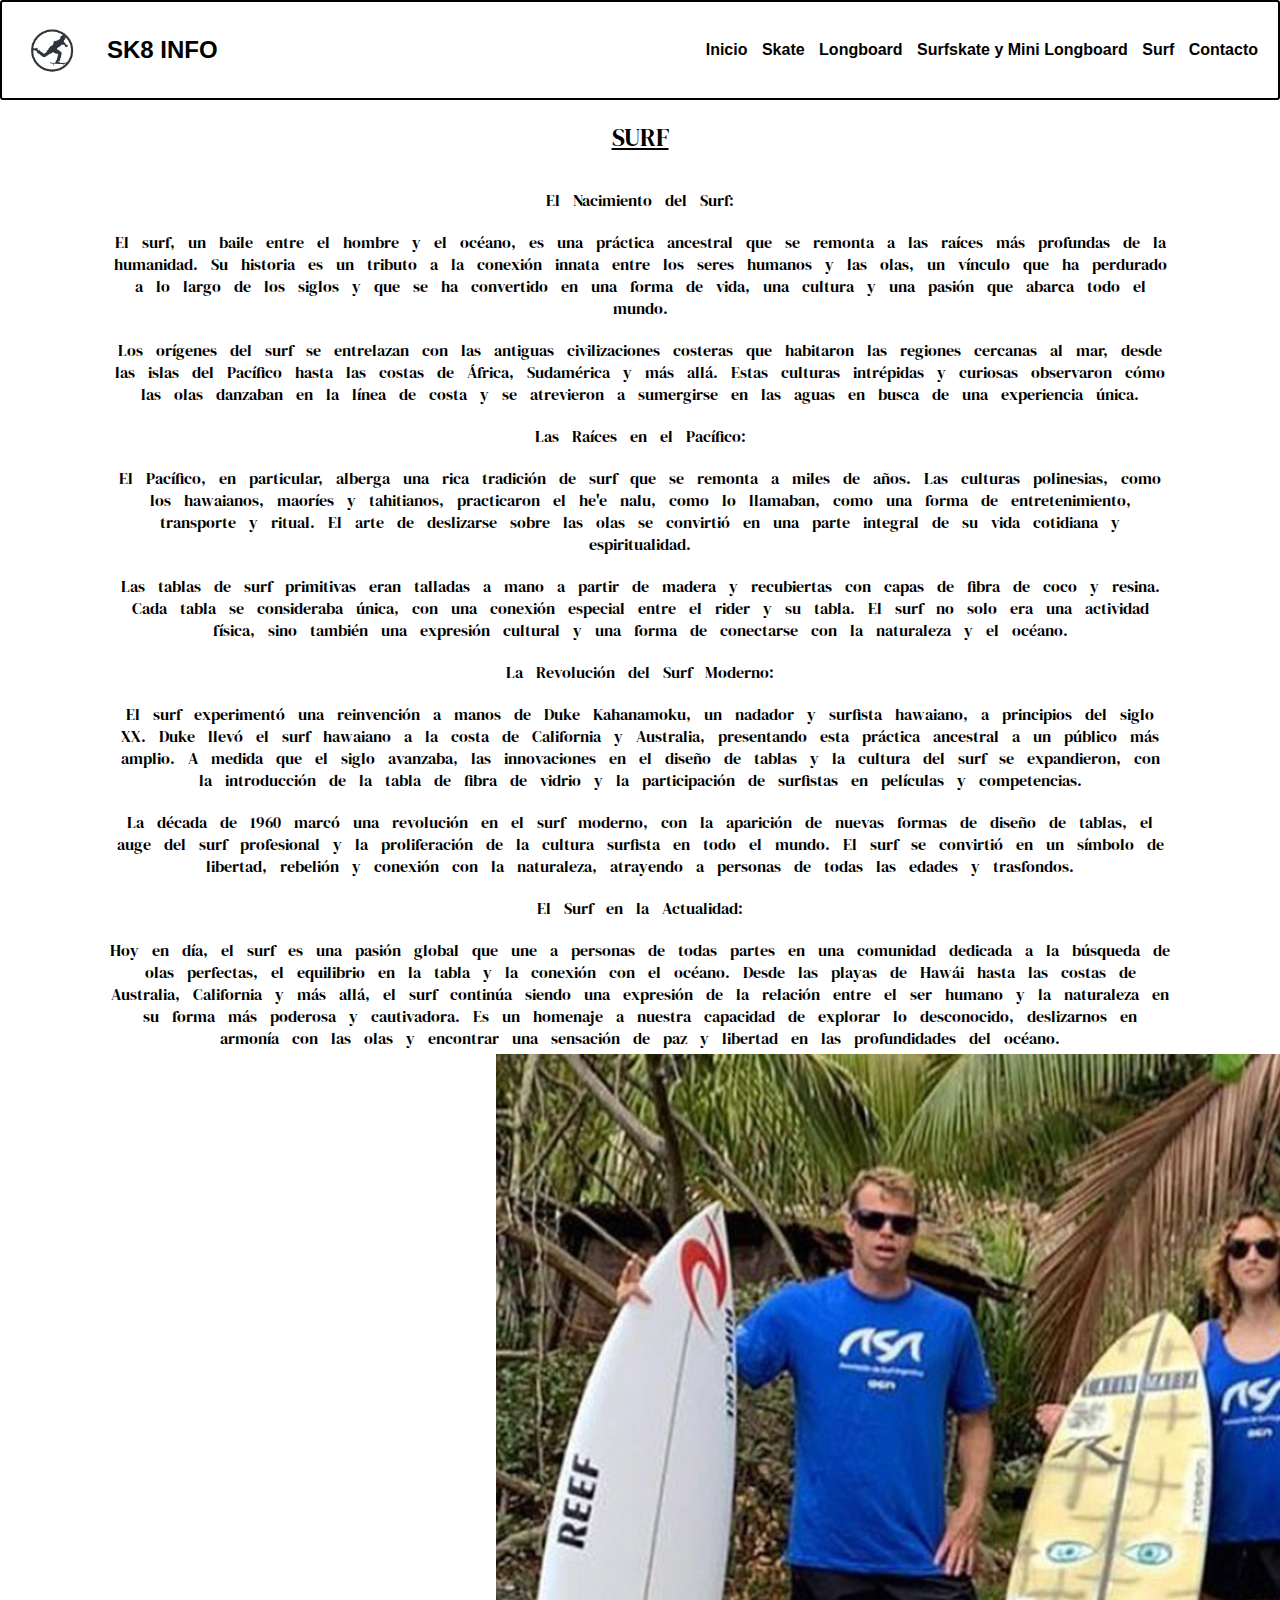
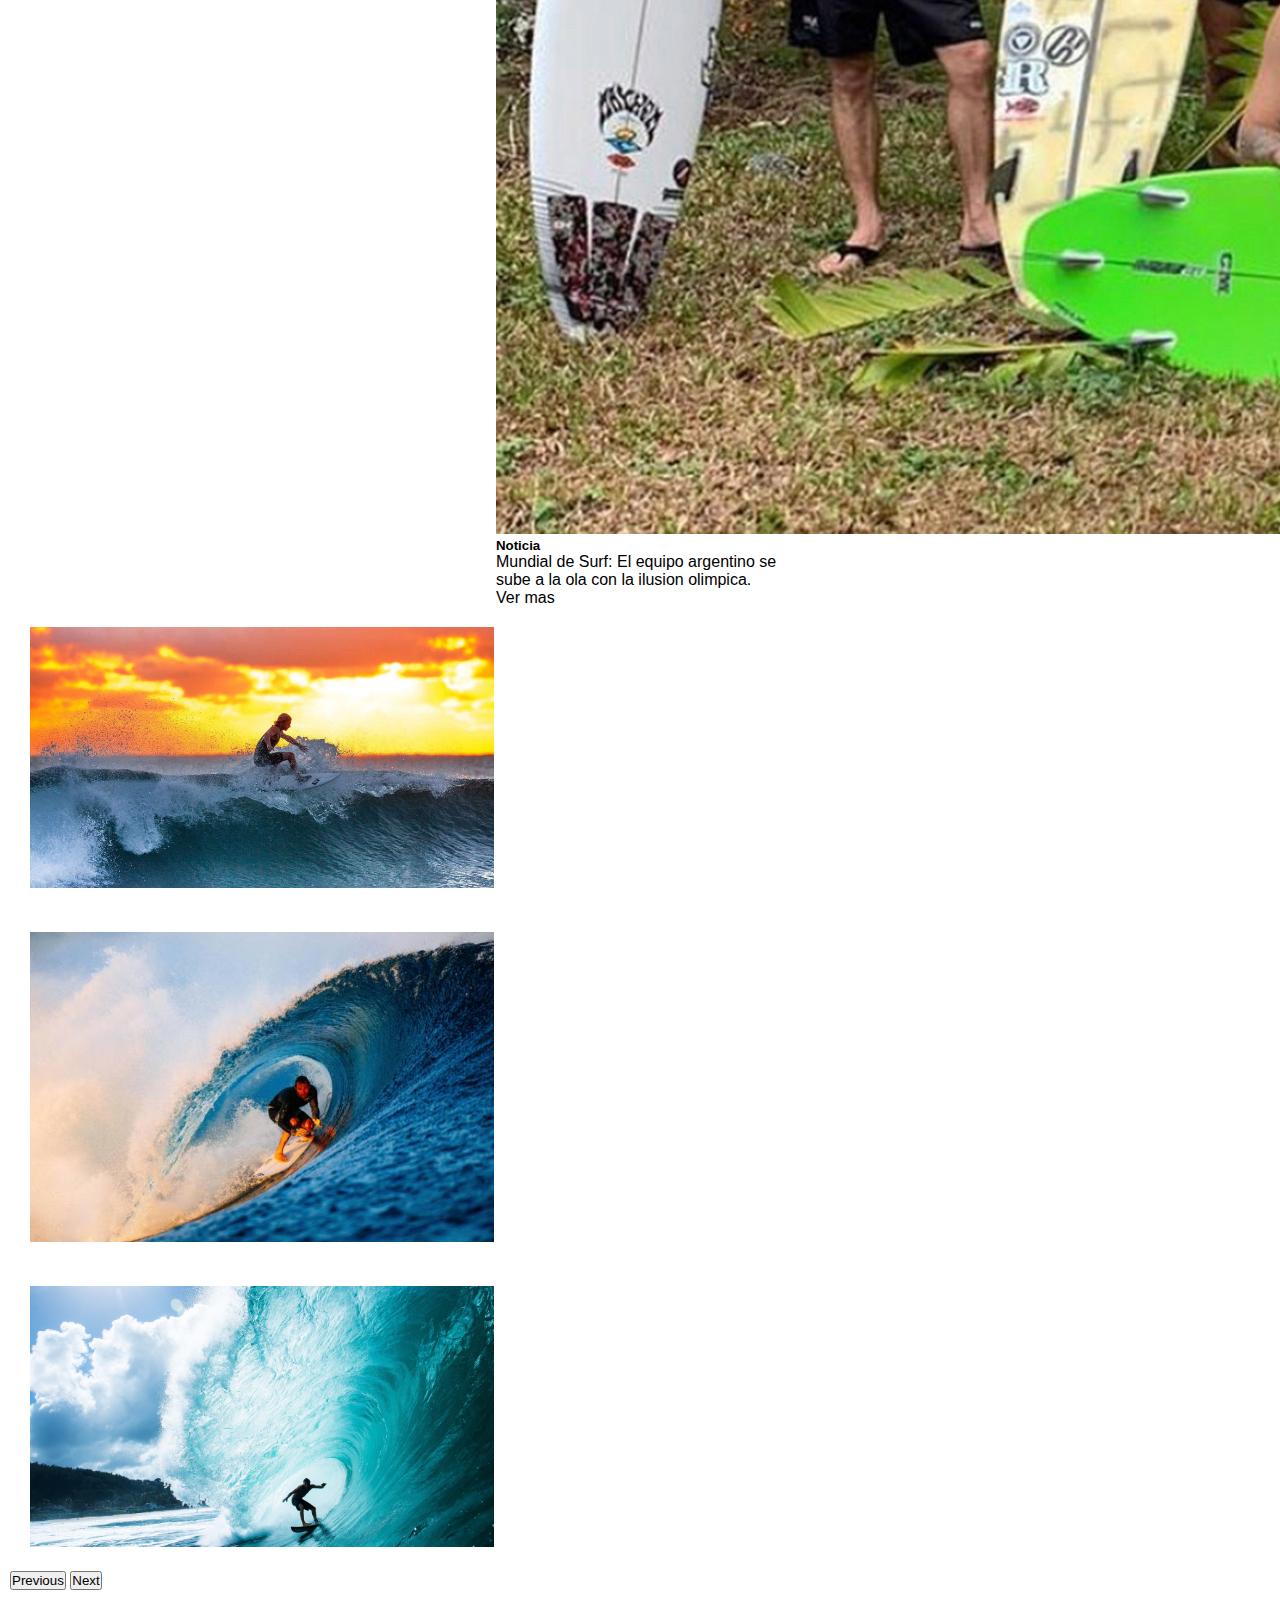
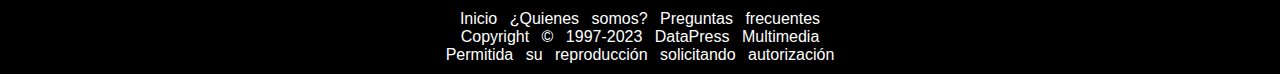
<file: sections/surf.html>
<!DOCTYPE html>
<html lang="en">

<head>
    <meta charset="UTF-8">
    <meta name="viewport" content="width=device-width, initial-scale=1.0">
    <link href="https://cdn.jsdelivr.net/npm/bootstrap@5.3.1/dist/css/bootstrap.min.css" rel="stylesheet"
        integrity="sha384-4bw+/aepP/YC94hEpVNVgiZdgIC5+VKNBQNGCHeKRQN+PtmoHDEXuppvnDJzQIu9" crossorigin="anonymous">
    <link rel="stylesheet" href="../css/style.css">
    <title>SURF | SK8 INFO</title>
</head>

<body>
    <header >
        <div class="logo">
            <img src="../recursos/logo.jpg" alt="logo" class="logo-img">
            <h2 class="logo-nombre">SK8 INFO</h2>
        </div>
        <nav class="nav">
            <a href="../index.html">Inicio</a>
            <a href="./skate.html">Skate</a>
            <a href="./longboard.html">Longboard</a>
            <a href="./surfskateymini.html">Surfskate y Mini Longboard</a>
            <a href="./surf.html">Surf</a>
            <a href="./contacto.html">Contacto</a>
        </nav>
    </header>
    <main>
        <div class="texto-centrado">
            <p>SURF</p>
        </div>

        <section class="parrafoskate">
            <p>El Nacimiento del Surf: </p>

            <p>El surf, un baile entre el hombre y el océano, es una práctica ancestral que se remonta a las raíces más
                profundas de la humanidad. Su historia es un tributo a la conexión innata entre los seres humanos y las
                olas, un vínculo que ha perdurado a lo largo de los siglos y que se ha convertido en una forma de vida,
                una cultura y una pasión que abarca todo el mundo. </p>

            <p>Los orígenes del surf se entrelazan con las antiguas civilizaciones costeras que habitaron las regiones
                cercanas al mar, desde las islas del Pacífico hasta las costas de África, Sudamérica y más allá. Estas
                culturas intrépidas y curiosas observaron cómo las olas danzaban en la línea de costa y se atrevieron a
                sumergirse en las aguas en busca de una experiencia única. </p>

            <p>Las Raíces en el Pacífico: </p>

            <p>El Pacífico, en particular, alberga una rica tradición de surf que se remonta a miles de años. Las
                culturas polinesias, como los hawaianos, maoríes y tahitianos, practicaron el he'e nalu, como lo
                llamaban, como una forma de entretenimiento, transporte y ritual. El arte de deslizarse sobre las olas
                se convirtió en una parte integral de su vida cotidiana y espiritualidad. </p>

            <p>Las tablas de surf primitivas eran talladas a mano a partir de madera y recubiertas con capas de fibra
                de coco y resina. Cada tabla se consideraba única, con una conexión especial entre el rider y su tabla.
                El surf no solo era una actividad física, sino también una expresión cultural y una forma de conectarse
                con la naturaleza y el océano. </p>

            <p>La Revolución del Surf Moderno: </p>

            <p>El surf experimentó una reinvención a manos de Duke Kahanamoku, un nadador y surfista hawaiano, a
                principios del siglo XX. Duke llevó el surf hawaiano a la costa de California y Australia, presentando
                esta práctica ancestral a un público más amplio. A medida que el siglo avanzaba, las innovaciones en el
                diseño de tablas y la cultura del surf se expandieron, con la introducción de la tabla de fibra de
                vidrio y la participación de surfistas en películas y competencias. </p>

            <p>La década de 1960 marcó una revolución en el surf moderno, con la aparición de nuevas formas de diseño
                de tablas, el auge del surf profesional y la proliferación de la cultura surfista en todo el mundo. El
                surf se convirtió en un símbolo de libertad, rebelión y conexión con la naturaleza, atrayendo a personas
                de todas las edades y trasfondos. </p>

            <p>El Surf en la Actualidad: </p>

            <p>Hoy en día, el surf es una pasión global que une a personas de todas partes en una comunidad dedicada a
                la búsqueda de olas perfectas, el equilibrio en la tabla y la conexión con el océano. Desde las playas
                de Hawái hasta las costas de Australia, California y más allá, el surf continúa siendo una expresión de
                la relación entre el ser humano y la naturaleza en su forma más poderosa y cautivadora. Es un homenaje a
                nuestra capacidad de explorar lo desconocido, deslizarnos en armonía con las olas y encontrar una
                sensación de paz y libertad en las profundidades del océano. </p>

        </section>

    <div id="carrusel-card"> 
        <div id="carouselExample" class="carousel slide">
            <div class="carousel-inner">
              <div class="carousel-item active">
                <img src="../recursos/surfprincipal.jpg" class="d-block  " alt="foto de surf ">
              </div>
              <div class="carousel-item">
                <img src="../recursos/surfsecundaria.jpg" class="d-block " alt="surfeando una ola">
              </div>
              <div class="carousel-item">
                <img src="../recursos/surftercera.jpg" class="d-block " alt="foto de surf truco">
              </div>
            </div>
            <button class="carousel-control-prev" type="button" data-bs-target="#carouselExample" data-bs-slide="prev">
              <span class="carousel-control-prev-icon" aria-hidden="true"></span>
              <span class="visually-hidden">Previous</span>
            </button>
            <button class="carousel-control-next" type="button" data-bs-target="#carouselExample" data-bs-slide="next">
              <span class="carousel-control-next-icon" aria-hidden="true"></span>
              <span class="visually-hidden">Next</span>
            </button> 
        </div>
        <div class="card" style="width: 18rem;">
            <img src="../recursos/surffotodecard.jpg" class="card-img-top" alt="Equipo de Surf Argentino">
            <div class="card-body">
              <h5 class="card-title">Noticia</h5>
              <p class="card-text">Mundial de Surf: El equipo argentino se sube a la ola con la ilusion olimpica.</p>
              <a href="#" class="btn btn-primary">Ver mas</a>
            </div>
          </div>
        </div>
          
        
    </main>


    <footer class="footer">
        <div class="grupo1">
            <a href="../index.html">Inicio</a>
            <a href="./quienessomos.html">¿Quienes somos?</a>
            <a href="./preguntasfrecuentes.html">Preguntas frecuentes</a>
            <p>Copyright © 1997-2023 DataPress Multimedia </p>
            <p>Permitida su reproducción solicitando autorización</p>
        </div>
    </footer>
    <script src="https://cdn.jsdelivr.net/npm/bootstrap@5.3.1/dist/js/bootstrap.bundle.min.js"
        integrity="sha384-HwwvtgBNo3bZJJLYd8oVXjrBZt8cqVSpeBNS5n7C8IVInixGAoxmnlMuBnhbgrkm"
        crossorigin="anonymous"></script>
</body>

</html>
</file>
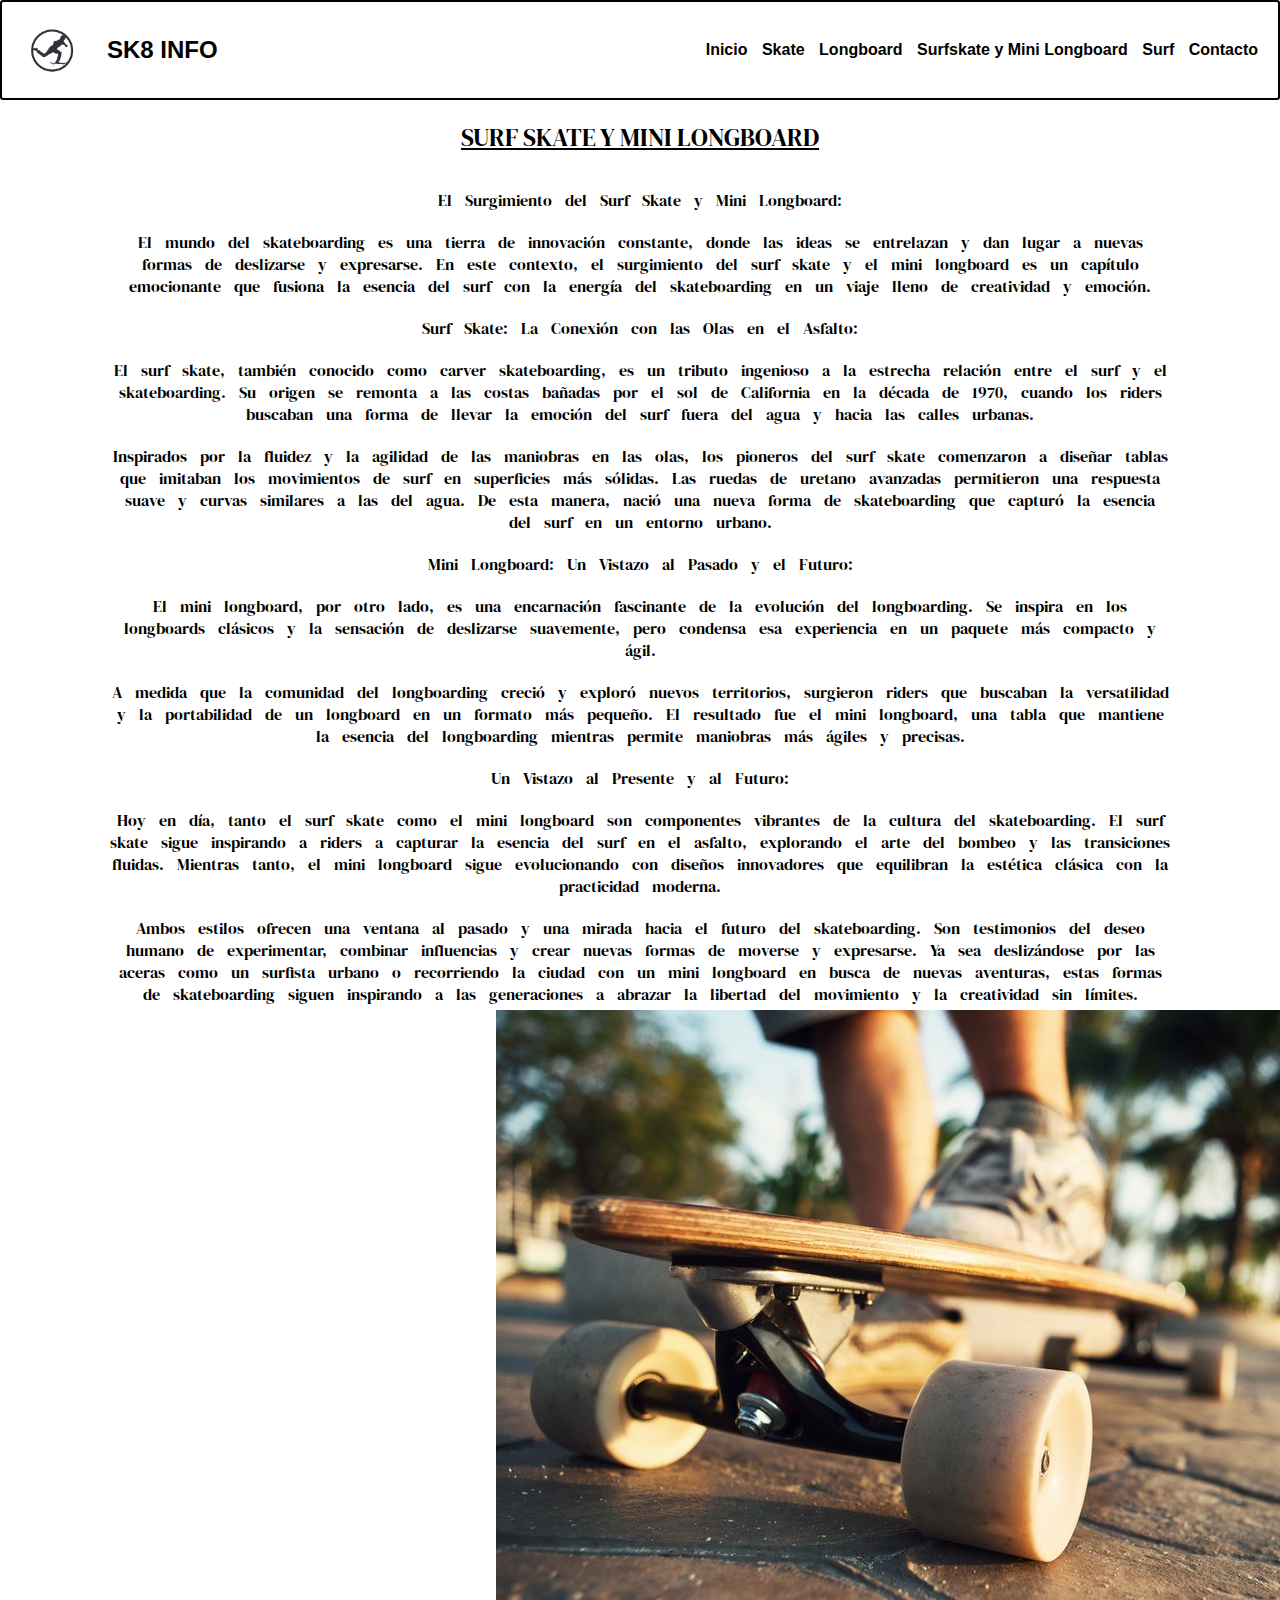
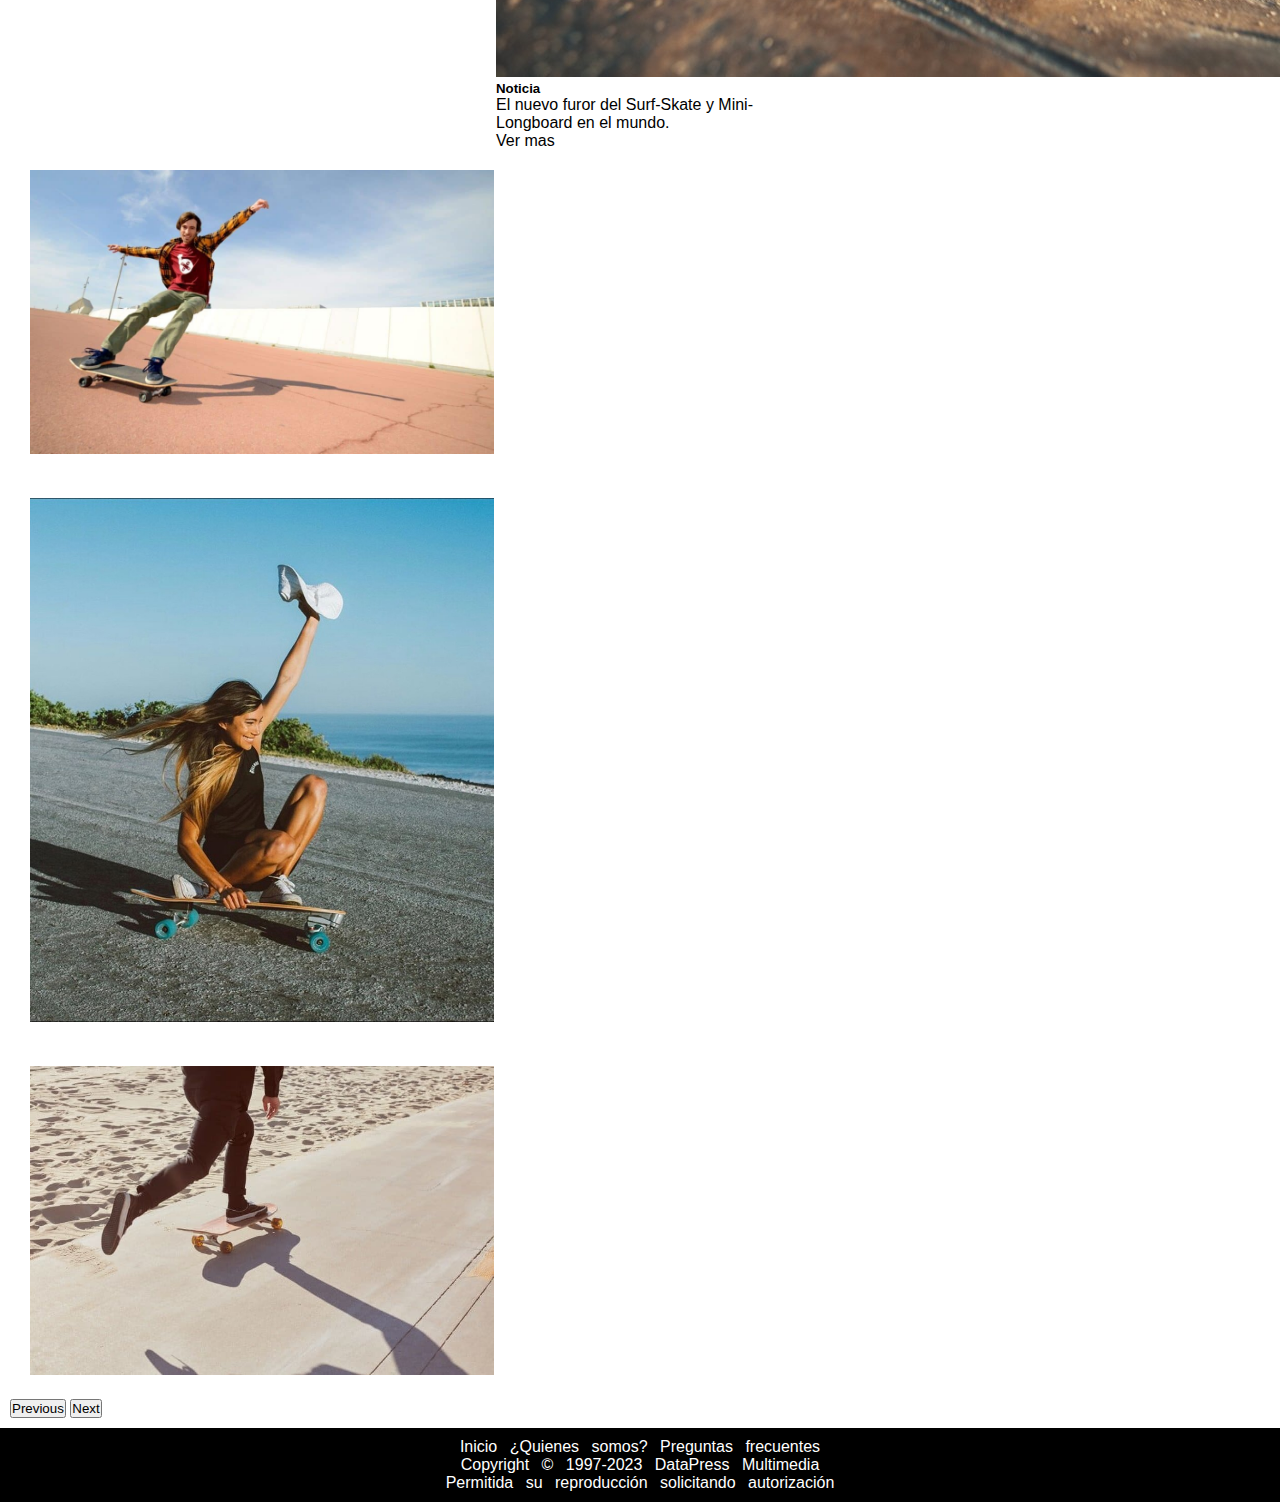
<file: sections/surfskateymini.html>
<!DOCTYPE html>
<html lang="en">

<head>
    <meta charset="UTF-8">
    <meta name="viewport" content="width=device-width, initial-scale=1.0">
    <link href="https://cdn.jsdelivr.net/npm/bootstrap@5.3.1/dist/css/bootstrap.min.css" rel="stylesheet"
    integrity="sha384-4bw+/aepP/YC94hEpVNVgiZdgIC5+VKNBQNGCHeKRQN+PtmoHDEXuppvnDJzQIu9" crossorigin="anonymous">
    <link rel="stylesheet" href="../css/style.css">
    <title>SURF-SKATE Y MINI-LONGBOARD | SK8 INFO</title>
</head>

<body>
    <header>
        <div class="logo">
            <img src="../recursos/logo.jpg" alt="logo" class="logo-img">
            <h2 class="logo-nombre">SK8 INFO</h2>
        </div>
        <nav class="nav">
            <a href="../index.html">Inicio</a>
            <a href="./skate.html">Skate</a>
            <a href="./longboard.html">Longboard</a>
            <a href="./surfskateymini.html">Surfskate y Mini Longboard</a>
            <a href="./surf.html">Surf</a>
            <a href="./contacto.html">Contacto</a>
        </nav>
    </header>

    <main>
        <div class="texto-centrado">
            <p>SURF SKATE Y MINI LONGBOARD</p>
        </div>

        <section class="parrafoskate">

            <p>El Surgimiento del Surf Skate y Mini Longboard:</p>

            <p>El mundo del skateboarding es una tierra de innovación constante, donde las ideas se entrelazan y dan
                lugar a nuevas formas de deslizarse y expresarse. En este contexto, el surgimiento del surf skate y el
                mini longboard es un capítulo emocionante que fusiona la esencia del surf con la energía del
                skateboarding en un viaje lleno de creatividad y emoción.</p>

            <p>Surf Skate: La Conexión con las Olas en el Asfalto:</p>

            <p> El surf skate, también conocido como carver skateboarding, es un tributo ingenioso a la estrecha
                relación entre el surf y el skateboarding. Su origen se remonta a las costas bañadas por el sol de
                California en la década de 1970, cuando los riders buscaban una forma de llevar la emoción del surf
                fuera del agua y hacia las calles urbanas.</p>

            <p>Inspirados por la fluidez y la agilidad de las maniobras en las olas, los pioneros del surf skate
                comenzaron a diseñar tablas que imitaban los movimientos de surf en superficies más sólidas. Las ruedas
                de uretano avanzadas permitieron una respuesta suave y curvas similares a las del agua. De esta manera,
                nació una nueva forma de skateboarding que capturó la esencia del surf en un entorno urbano.</p>

            <p>Mini Longboard: Un Vistazo al Pasado y el Futuro:</p>

            <p> El mini longboard, por otro lado, es una encarnación fascinante de la evolución del longboarding. Se
                inspira en los longboards clásicos y la sensación de deslizarse suavemente, pero condensa esa
                experiencia en un paquete más compacto y ágil.</p>

            <p>A medida que la comunidad del longboarding creció y exploró nuevos territorios, surgieron riders que
                buscaban la versatilidad y la portabilidad de un longboard en un formato más pequeño. El resultado fue
                el mini longboard, una tabla que mantiene la esencia del longboarding mientras permite maniobras más
                ágiles y precisas.</p>

            <p>Un Vistazo al Presente y al Futuro:</p>

            <p>Hoy en día, tanto el surf skate como el mini longboard son componentes vibrantes de la cultura del
                skateboarding. El surf skate sigue inspirando a riders a capturar la esencia del surf en el asfalto,
                explorando el arte del bombeo y las transiciones fluidas. Mientras tanto, el mini longboard sigue
                evolucionando con diseños innovadores que equilibran la estética clásica con la practicidad moderna.</p>

            <p>Ambos estilos ofrecen una ventana al pasado y una mirada hacia el futuro del skateboarding. Son
                testimonios del deseo humano de experimentar, combinar influencias y crear nuevas formas de moverse y
                expresarse. Ya sea deslizándose por las aceras como un surfista urbano o recorriendo la ciudad con un
                mini longboard en busca de nuevas aventuras, estas formas de skateboarding siguen inspirando a las
                generaciones a abrazar la libertad del movimiento y la creatividad sin límites.</p>


        </section>


        

        <div id="carrusel-card">
        <div id="carouselExample" class="carousel slide">
            <div class="carousel-inner">
              <div class="carousel-item active">
                <img src="../recursos/surfskateprincipal.jpg" class="d-block  " alt="hombre andando en miniskate ">
              </div>
              <div class="carousel-item">
                <img src="../recursos/surfskatesecundaria.jpg" class="d-block " alt="mujer andando en surfskate">
              </div>
              <div class="carousel-item">
                <img src="../recursos/surfskatetercera.jpg" class="d-block " alt="imagen de persona andando en surfskate">
              </div>
            </div>
            <button class="carousel-control-prev" type="button" data-bs-target="#carouselExample" data-bs-slide="prev">
              <span class="carousel-control-prev-icon" aria-hidden="true"></span>
              <span class="visually-hidden">Previous</span>
            </button>
            <button class="carousel-control-next" type="button" data-bs-target="#carouselExample" data-bs-slide="next">
              <span class="carousel-control-next-icon" aria-hidden="true"></span>
              <span class="visually-hidden">Next</span>
            </button>
          </div>
          <div class="card" style="width: 18rem;">
            <img src="../recursos/surfskateyminilongboardcard.jpg" class="card-img-top" alt="foto de un mini-longboard">
            <div class="card-body">
              <h5 class="card-title">Noticia</h5>
              <p class="card-text">El nuevo furor del Surf-Skate y Mini-Longboard en el mundo.</p>
              <a href="#" class="btn btn-primary">Ver mas</a>
            </div>
          </div>
        </div>
    </main>

    <footer class="footer">
        <div class="grupo1">
            <a href="../index.html">Inicio</a>
            <a href="./quienessomos.html">¿Quienes somos?</a>
            <a href="./preguntasfrecuentes.html">Preguntas frecuentes</a>
            <p>Copyright © 1997-2023 DataPress Multimedia </p>
            <p>Permitida su reproducción solicitando autorización</p>
        </div>
    </footer>
    <script src="https://cdn.jsdelivr.net/npm/bootstrap@5.3.1/dist/js/bootstrap.bundle.min.js"
    integrity="sha384-HwwvtgBNo3bZJJLYd8oVXjrBZt8cqVSpeBNS5n7C8IVInixGAoxmnlMuBnhbgrkm"
    crossorigin="anonymous"></script>
</body>

</html>
</file>
<file: css/style.css>
@font-face {
    font-family: "Titulo";
    src: url('../recursos/DMSerifDisplay-Regular.ttf');
}

* {
    margin: 0px;
    padding: 0px;
    box-sizing: border-box;

}

html{
    height: 100%;
}



body {
    font-family: sans-serif;
    min-height: 100%;
    display: flex;
    flex-direction: column;
    margin: o;

   
    
}

header {
    display: flex;
    justify-content: space-between;
    align-items: center;
    height: 100px;
    width: 100%;
    padding: 10px;
    border: 2px solid;
    border-radius: 3px;
    background-color: white
}

.logo {
    display: flex;
    align-items: center;
}


.logo img {
    height: 80px;
    margin-right: 15px;
}

a {
    text-decoration: none;
    color: black;

}

nav a {
    font-weight: 600;
    padding-right: 10px;
}

#main-index{
    display: grid; 
    grid-template-columns: 1fr;
    grid-template-rows: 0.2fr 1.6fr 1.1fr; 
    
    grid-template-areas: 
    "texto-centrado"
    "parrafoskate"
    "videodeskate"; 
}

.texto-centrado{
    grid-area: texto-centrado;
}

.parrafoskate{
    grid-area: parrafoskate;
}

.videodeskate{
    grid-area: videodeskate;
}

.texto-centrado {
    text-align: center;
    font-size: 25px;
    font-family: "Titulo";
    position: relative;
    left: 0, 5px;
    top: 20px;
    text-decoration: underline;
}

.parrafoskate {

    font-family: "Titulo";
    padding: 5px 100px;
    position: relative;
    left: 0px;
    display: flex;
    flex-direction: column;
    top: 40px;
    word-spacing: 10px;
    margin: 10px;
    text-align: center;
}


.grupo1 a {
    color: white;

}

.parrafoskate p {
    margin-bottom: 20px;
}


.carousel-item img{
    width: 40%;
    margin: auto;
    padding: 20px;

}

.card{
    width: 18rem;
    margin: auto;
}


#carrusel-card{
    display: flex;
    flex-direction: column-reverse;
    padding: 10px;
}

.videodeskate{
    padding: 20px;
    display: flex;
    justify-content: center;
}


.contacto {
    font-family: "Titulo";
    padding: 20px;
    position: relative;
    left: 0px;
    
    word-spacing: 0px;
    margin: 10px;
   
    height: 250px;
    text-align: center;
}

.campo {

    width: 200px;
    height: 50px;
    text-align: top;
}



.footer {
    min-height: 100%;
    text-align: center;
    align-items: center;
    
    padding: 10px;
    bottom: 0px;
    margin-top: auto;
    width: 100%;
    word-spacing: 8px;
    background-color: black;
    color: white;

}


@media (max-width: 786px){
    header{
        display: flex;
        flex-direction: column;
        height: 125px;
    }
}

@media (max-width: 600px){
    header{
        display: flex;
        flex-direction: column;
        height: 125px;
    }
     
    nav{
        display: flex;
    }
    
}

@media (max-width: 564px){
    header{
        height: 157px;
    }

    .nav{
        display: flex;
        flex-wrap: wrap;
        justify-content: center;
    }
}

@media (max-width: 320px){
    header{
        display: flex;
        height: 229px;
        flex-direction: column
    }

    .logo{
        display: flex;
        align-items: center;
        flex-direction: column;
    }

    .nav{
        display: flex;
        flex-wrap: wrap;
        justify-content: center;
    }

    #main-index{
        display: flex;
        flex-direction: column;
    }

    

    .parrafoskate{
        padding: 0px 0px;
    }
}
</file>
